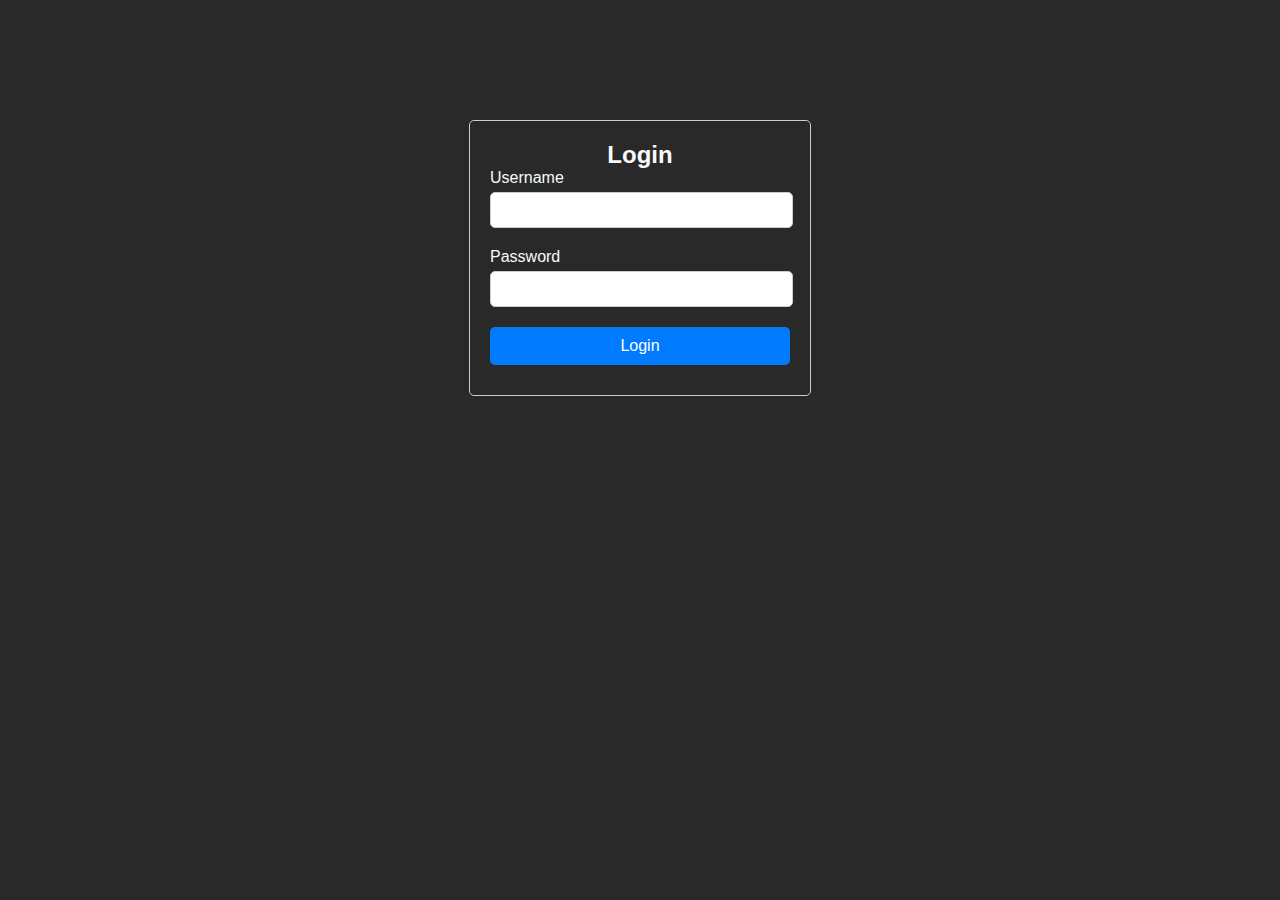
<file: index.html>
<!DOCTYPE html>
<html lang="en">
    <head>
        <title>Aku Kamu jadi Kita</title>
        <link rel="stylesheet" href="./style/sytle.css">
        <link rel="stylesheet" href="./style/darkmode.css">
        <link rel="stylesheet" href="./style/animate.min.css">
        <meta charset="utf-8">
        <link rel="icon" href="./Img/cat-white.png">
        <meta name="viewport" content="width=device-width, initial-scale=1">
        
        
    </head>
    <body>
        <script>
            // Periksa apakah pengguna sudah login sebelumnya
            var isLoggedIn = sessionStorage.getItem('isLoggedIn');
            // Jika pengguna belum login, arahkan kembali ke halaman login
            if (!isLoggedIn) {
            window.location.href = './html/login.html';
            }
        </script>
        <header>
            <img src="" alt="">
            <div class="toggle_box">                
                <img src="./Img/cat-white.png" alt="DrakModeCat" id="whitecat"  class="blackback"  onclick="toggleDarkMode()">      
                <img src="./Img/cat-black.png" alt="DrakModeCat" id="catblack"  class="blackback" style="display:none" onclick="toggleDarkMode()">
            </div>
        </header>
        
        <br/>
        <div class="top_display">
            <div class="value1">
                <p id="formattedDate"></p>
                <span id="city"></span>
            </div>
            <div class="value2">
                <img id="weather" src="" alt="weather_alt" class="wht">
                <span id="suhu"></span>
            </div>
        </div>
        
        <!-- box chat -->
        <div class="flex-container">
            <div class="card animate__animated animate__slideInLeft" id="main-card">
                <!-- gif -->
                <div class="gif-animasi">
                    <!-- <img src="./Img/kucincouple.gif" alt="Couple"> -->
                    <img id="catgif" src="" alt="Cat-gif" width="200px"><br>
                </div>
            </div>
        </div>

        <script src="js/javascript.js" type="module"></script>
        

        <div class="menus">
            <button id="btnls" type="menu" class="button">Lokasi</button>
            <button id="btnmotivasi" type="menu" class="button">Motivasi</button>
            <button id="btnlagu" type="menu" class="button">Lagu</button>
            <button id="btntujuan" type="menu" class="button">Tujuan</button>

        </div>
        <br>

        <div class="accordion" id="box_lokasi">
            <div class="accordion-item">
                <button class="accordion-btn">Taman Margasatwa Ragunan</button>
                <div class="panel"><br>
                    <span id="ragunan"></span>
                    </div>
                </div>
                <div class="accordion-item">
                    <button class="accordion-btn">Taman Langsat</button>
                    <div class="panel"><br>
                        <span id="langsat"></span>
                    </div>
                </div>
                <div class="accordion-item">
                    <button class="accordion-btn">Masjid Ramlie Musofa</button>
                    <div class="panel"><br>
                        <span id="musofa"></span>
                    </div>
                </div>
                <div class="accordion-item">
                    <button class="accordion-btn">Kopi Nako Daur Baur</button>
                    <div class="panel"><br>
                        <span id="baur"></span>
                    </div>
                </div>
                <div class="accordion-item">
                    <button class="accordion-btn">Kondangan</button>
                    <div class="panel"><br>
                        <span id="kondangan"></span>
                    </div>
                </div>
                <div class="accordion-item">
                    <button class="accordion-btn">Ancol</button>
                    <div class="panel"><br>
                        <span id="ancol"></span>
                    </div>
                </div>
            </div>
        
            <div class="menu2" id="box_motivasi">
                <p class="textp">Kata Motivasi</p>
                <p>Jika kita sedang tidak semangat menjalani hidup cobalah baca kata berikut ini</p><br>
                <ul type="-">
                    <li>Ibu yang berpendidikan tinggi adalah aset penting dalam pengasuhan anak-anaknya nanti</li><br>
                    <li>Yang lebih membahagiakan dari menjadi hebat adalah menjadi manusia yang bermanfaat</li><br>
                    <li>Belajarlah sungguh inilah ilmu yang akan menerangi jalanmu ketika kamu terjebak dalam kebodohan dan keputusasaan. </li><br>
                    <li>Wahai orang-orang yang beriman! Mohonlah pertolongan kepada Allah dengan sabar dan shalat. Sungguh, Allah (akan selalu) bersama orang-orang yang sabar,” – Q.S Al-Baqarah (2:153).</li>
                    <br><li>Jika kamu bersyukur, Aku akan tambahkan nikmat-Nya; dan jika kamu mengingkari, maka sesungguhnya azab-Ku sangat pedih." (Al-Quran, Surah Ibrahim, 14:7)</li><br>

                </ul>
            </div>

            <div class="accordion" id="box_tujuan">
                <div class="accordion-item">
                    <button class="accordion-btn">Ahmad Maulana</button>
                    <div class="panel"><br>
                        <span id="lana"></span>
                    </div>
                </div>
                <div class="accordion-item">
                    <button class="accordion-btn">Sarah Salsabila Putri</button>
                    <div class="panel"><br>
                        <span id="sarah"></span>
                    </div>
                </div>
            </div>
            
            <div class="" id="box_lagu">
                <h4 style="text-align: center;">Daftar lagu</h4><br>
                <p onclick="toggle('lagu1')" class="buttonmusic">Penjaga hati -Nadhif basalamah</p>
                <p onclick="toggle('lagu2')" class="buttonmusic">Hall Hebat -Govinda</p>
                <p onclick="toggle('lagu3')" class="buttonmusic">Fix You - Coldplay</p>
                <p onclick="toggle('lagu4')" class="buttonmusic">Perempuanku -Irwansyah</p>
            </div>
            
            
            
            
            
            <div id="musicPlayer1" >
                <audio id="lagu1" class="lagu" controls onended="playNext('lagu2')">
                    <source src="./music/nadhif basalamah - penjaga hati.mp3" type="audio/mp3">
                    Your browser does not support the audio element.
                </audio>
            </div>
            <div id="musicPlayer2" >
                <audio id="lagu2" class="lagu" controls onended="playNext('lagu3')">
                    <source src="./music/Govinda-Hal Hebat.mp3" type="audio/mp3">
                    Your browser does not support the audio element.
                </audio>
            </div>
            <div id="musicPlayer3" >
                <audio id="lagu3" class="lagu" controls>
                    <source src="./music/Coldplay - Fix You.mp3" type="audio/mp3">
                    Your browser does not support the audio element.
                </audio>
            </div>
            <div id="musicPlayer4" >
                <audio id="lagu4" class="lagu" controls>
                    <source src="https://drive.google.com/file/d/1BoZ17mZOCS0pwxb1XTTncAEpMEo8YFwu/view?usp=sharing/Vagetoz - (BAM) Betapa Aku Mencintaimu.mp3" type="audio/mp3">
                    Your browser does not support the audio element.
                </audio>
            </div><br>
        <div>
            <h4 class="textp">Hitung Mundur kita akan ketemu sayangku</h4>
            <div id="countdown"></div><br><br><br>
        </div>
        <script src="./js/main.js"></script> 
        <script src="./js/txt/txt.js"></script> 

        <div class="bg-animation" id="bintang">
            <div id="stars"></div>
            <div id="stars2"></div>
            <div id="stars3"></div>
            <div id="stars4"></div>
        </div>

        
    </body>
</html>
</file>
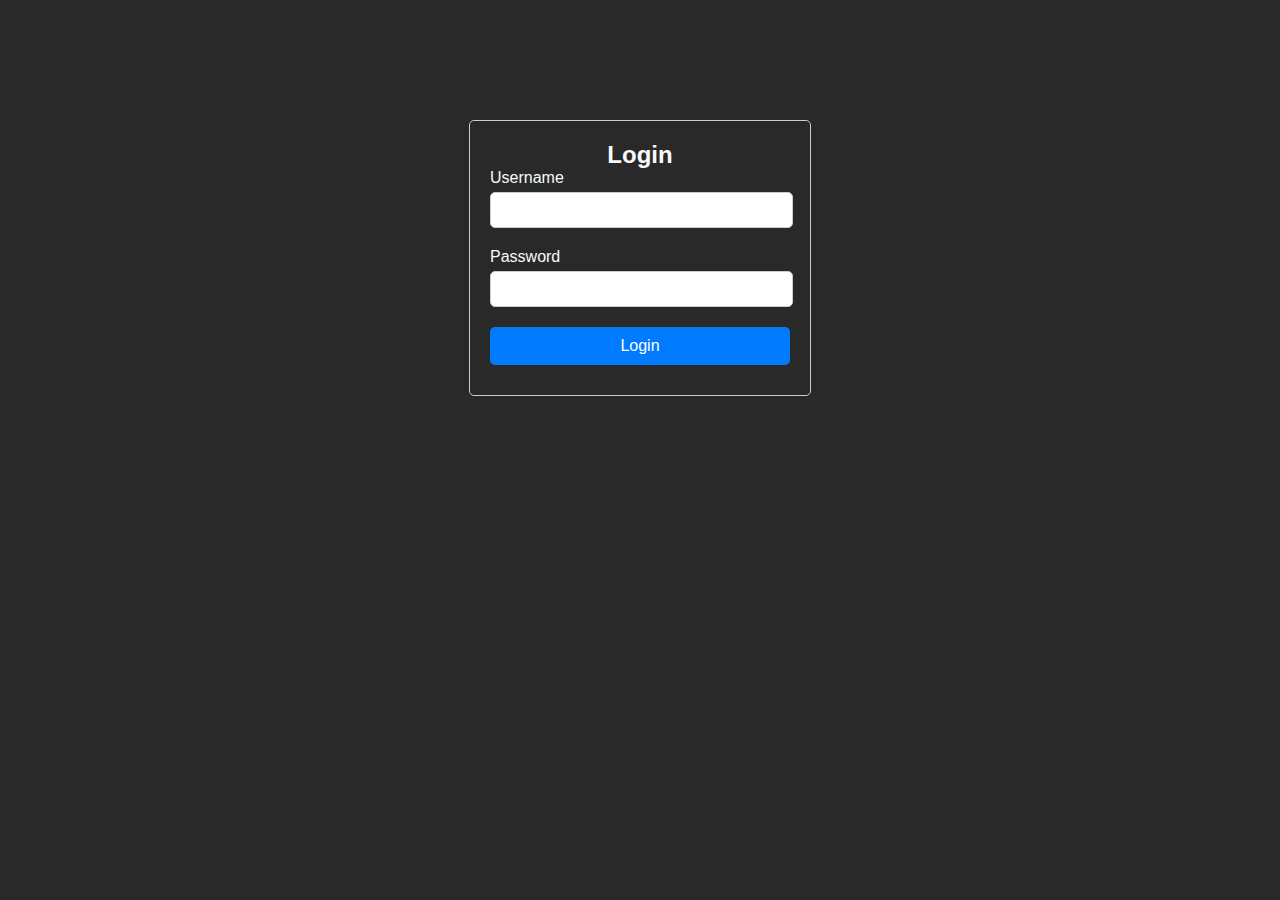
<file: html/login.html>
<!DOCTYPE html>
<html lang="en">
<head>
    <meta charset="UTF-8">
    <meta name="viewport" content="width=device-width, initial-scale=1.0">
    <link rel="stylesheet" href="../style/stylelogin.css">
    <title>Document</title>
</head>
<body>
    <div class="container">
        <h2>Login</h2>
        <form id="loginForm">
            <div class="form-group">
                <label for="username">Username</label>
                <input type="text" id="username" name="username" required>
            </div>
            <div class="form-group">
                <label for="password">Password</label>
                <input type="password" id="password" name="password" required>
            </div>
            <button type="submit">Login</button>
        </form>
        <p id="error-message" class="error-message"></p>
    </div>
    
    <script src="../js/txt/0fc85513c545.js"></script>
</body>
</html>
</file>
<file: style/sytle.css>
* {
    font-family: "M PLUS Rounded 1c", sans-serif;
    text-align: justify;
    padding: 0px;
    margin: 0px;
    color: #f8f9fc;
    justify-content: center;
    align-items: center;
}

.menus{
    display: flex;
    align-items: center;
    justify-content: center;
}
.button{
    background-color: #212121;
    color: #fff;
    border: 2px solid #c5c5c5;
    border-radius: 5px;
    padding: 10px;
    margin-left: 5px;
    font-weight: bold;
}


.button:hover {
    background-color: #002344;
}

.menu2{
    width: auto;
    box-shadow: 0 0 10px rgba(255, 255, 255, 0.2);
    border-radius: 20px;
    padding: 20px;
    text-align: justify;
    display: none;
    position: relative;
    margin-top: 10px;
}




#playPauseButton{
    background-color: #032244;
    color: #fff;
    border: none;
    padding: 10px 20px;
    border-radius: 5px;
    font-size: 16px;
    margin-right: 10px;

}

ol{
    padding-left: 10px;
    margin-left: 10px;
}

ul{
    padding-left: 10px;
    margin-left: 10px;
}

.textp{
    text-align: center;
}



.top_display{
    display: flex;
    flex-direction: row;
}

.wht {
    height: 50px;
}



.value1{
    
    padding-right: 10%;
}

.value2{
    
    padding-left: 10%;
}


body {
    background-color: #292929;
    margin: 10px;
    padding: 10px;
    /* overflow: hidden; */
}

.gif-animasi{
    text-align: center;
}


.blackback{
    width: 45px;
    height: 38px;
    position: absolute;
    margin-top: 20px;
    margin-right: 20px;
    top: 0%;
    right: 0%;
    transform: translate(0%, 0%, 0%);
}

/* countdown style */
#countdown {
    text-align: center;
}


.toggle_box{
    position: fixed;
    right: 0;
    padding: 10px;
    transform: translateY(-50%);
    top: 50%;
    z-index: 9999;
}

.abc{
    background-color: #000f33;
}

.flex-container {
    margin-top: 10px;
    display: flex;
/*     flex-wrap: wrap; */
    height: auto;
    justify-content: center;
/*     align-items: flex-start; */
}

.flex-container .card {
    border-radius: 10px;
    width: 100%;
    padding: 20px;
    margin: 20px;
    box-shadow: 0 0 10px rgba(255, 255, 255, 0.2);
}



.gif{
    width: 250px;
}

/* Style umum untuk tata letak dan penampilan accordion */
.accordion {
    overflow: hidden;
    display: none;
}

.accordion-item {
    background-color: #212121;
    margin: 0;
    border-bottom: 2px solid #e6e6e6;

}

.accordion-item button {
    background-color: inherit;
    width: 100%;
    text-align: left;
    padding: 10px 20px;
    border: none;
    outline: none;
    transition: background-color 0.3s ease;
}

.accordion-item button:hover {
    background-color: #002344;
}

.accordion-item button.active {
    background-color: #000f33;
}

.accordion-item .panel {
    
    padding: 0 20px;
    max-height: 0;
    overflow: hidden;
    transition: max-height 0.3s ease-out;
}


  /* Untuk menghilangkan margin atas dan bawah pada elemen pertama dan terakhir */
.accordion-item:first-child {
    border-top: none;
}

.accordion-item:last-child {
    border-bottom: none;
}


.lagu{
    position: fixed;
    bottom: 0;
    left: 50%;
    transform: translateX(-50%);
    text-align: center;
    padding: 10px;
    display: none;
}

.buttonmusic{
    border: 1px solid white;
    background-color: #202020;
    padding: 10px;
}

.buttonmusic:hover{
    background-color: rgb(53, 80, 147);
}

#formattedDate{
    font-weight: bold;
}

#box_lagu{
    display: none;
}


@media screen and (max-width: 1000px) {
    * {
        font-family: "M PLUS Rounded 1c", sans-serif;
        text-align: justify;
        padding: 0px;
        margin: 0px;
        color: #f8f9fc;
        font-size: 14px;
    }

    .blackback{
        position: absolute;
        margin-right: 20px;
        top: 0%;
        right: 0%;
        transform: translate(0%, 0%, 0%);
        
    }

    .flex-container {
        margin-top: 10px;
        display: flex;
/*         flex-wrap: wrap; */
        height: auto;
        justify-content: center;
        align-items: flex-start;
    }
    .gif{
        width: 150px;
    }
    

}





#stars {
    width: 1px;
    height: 1px;
    background: transparent;
    box-shadow: 117px 1613px #c49952, 1488px 635px #c49952, 944px 914px #c49952, 647px 277px #c49952, 1792px 1205px #c49952, 656px 1517px #c49952, 820px 1839px #c49952, 1153px 1400px #c49952, 870px 13px #c49952, 550px 702px #c49952, 1155px 1056px #c49952, 88px 1709px #c49952, 1450px 1090px #c49952, 1929px 457px #c49952, 1390px 905px #c49952, 1771px 269px #c49952, 1741px 669px #c49952, 432px 64px #c49952, 563px 996px #c49952, 1918px 1873px #c49952, 1845px 1211px #c49952, 231px 1503px #c49952, 37px 220px #c49952, 1970px 495px #c49952, 1812px 925px #c49952, 67px 1398px #c49952, 535px 279px #c49952, 1837px 829px #c49952, 1945px 685px #c49952, 1677px 1817px #c49952, 1317px 1415px #c49952, 1785px 905px #c49952, 1787px 1554px #c49952, 802px 1296px #c49952, 512px 1101px #c49952, 583px 1364px #c49952, 336px 558px #c49952, 979px 334px #c49952, 106px 792px #c49952, 204px 34px #c49952, 1845px 1763px #c49952, 445px 1599px #c49952, 386px 453px #c49952, 471px 952px #c49952, 1466px 1676px #c49952, 1885px 303px #c49952, 51px 1717px #c49952, 1211px 299px #c49952, 1546px 1887px #c49952, 1067px 33px #c49952, 1088px 1326px #c49952, 1938px 760px #c49952, 470px 648px #c49952, 1213px 269px #c49952, 1767px 78px #c49952, 977px 976px #c49952, 1926px 175px #c49952, 722px 1512px #c49952, 945px 227px #c49952, 1811px 99px #c49952, 1912px 1406px #c49952, 1602px 1243px #c49952, 610px 449px #c49952, 654px 1393px #c49952, 1930px 1193px #c49952, 258px 1184px #c49952, 89px 265px #c49952, 824px 1494px #c49952, 1506px 1435px #c49952, 1027px 753px #c49952, 1px 1197px #c49952, 530px 1161px #c49952, 864px 1555px #c49952, 1610px 1604px #c49952, 1035px 1114px #c49952, 1456px 133px #c49952, 1196px 1253px #c49952, 361px 1037px #c49952, 834px 351px #c49952, 436px 1676px #c49952, 1194px 1007px #c49952, 1141px 647px #c49952, 319px 454px #c49952, 937px 1769px #c49952, 1872px 1013px #c49952, 733px 643px #c49952, 1250px 511px #c49952, 189px 296px #c49952, 1639px 163px #c49952, 1584px 336px #c49952, 1912px 1343px #c49952, 1298px 1307px #c49952, 1750px 902px #c49952, 1129px 845px #c49952, 1899px 1470px #c49952, 1427px 232px #c49952, 1391px 838px #c49952, 1225px 1819px #c49952, 190px 1366px #c49952, 1865px 518px #c49952, 203px 1383px #c49952, 1455px 614px #c49952, 423px 354px #c49952, 1678px 1790px #c49952, 241px 608px #c49952, 1089px 730px #c49952, 1342px 38px #c49952, 1848px 249px #c49952, 1874px 1785px #c49952, 1040px 1837px #c49952, 751px 261px #c49952, 510px 1975px #c49952, 52px 795px #c49952, 1786px 1310px #c49952, 498px 712px #c49952, 190px 375px #c49952, 1341px 722px #c49952, 43px 1394px #c49952, 1821px 1687px #c49952, 106px 130px #c49952, 1717px 1978px #c49952, 168px 151px #c49952, 183px 740px #c49952, 945px 1381px #c49952, 669px 1170px #c49952, 1285px 1816px #c49952, 110px 1217px #c49952, 1623px 813px #c49952, 869px 647px #c49952, 867px 582px #c49952, 735px 1240px #c49952, 519px 1896px #c49952, 132px 156px #c49952, 1649px 193px #c49952, 241px 1109px #c49952, 643px 484px #c49952, 574px 1282px #c49952, 1952px 564px #c49952, 1978px 145px #c49952, 329px 903px #c49952, 1674px 617px #c49952, 1978px 558px #c49952, 1808px 1715px #c49952, 1526px 1238px #c49952, 475px 1330px #c49952, 810px 425px #c49952, 1709px 634px #c49952, 1658px 336px #c49952, 425px 194px #c49952, 352px 96px #c49952, 148px 180px #c49952, 1139px 1046px #c49952, 1809px 1233px #c49952, 1669px 171px #c49952, 263px 1394px #c49952, 534px 715px #c49952, 396px 1008px #c49952, 589px 1445px #c49952, 1190px 381px #c49952, 1709px 279px #c49952, 520px 891px #c49952, 1136px 1867px #c49952, 1280px 1233px #c49952, 836px 296px #c49952, 1348px 646px #c49952, 1539px 913px #c49952, 423px 781px #c49952, 1271px 1805px #c49952, 696px 564px #c49952, 1549px 804px #c49952, 303px 1555px #c49952, 1449px 1903px #c49952, 66px 687px #c49952, 1164px 856px #c49952, 1958px 1326px #c49952, 125px 157px #c49952, 508px 1669px #c49952, 465px 725px #c49952, 1925px 1440px #c49952, 405px 793px #c49952, 278px 110px #c49952, 1084px 1065px #c49952, 1077px 705px #c49952, 663px 1844px #c49952, 734px 263px #c49952, 870px 1761px #c49952, 103px 1169px #c49952, 1506px 1295px #c49952, 1883px 926px #c49952, 335px 1361px #c49952, 1126px 1284px #c49952, 257px 1165px #c49952, 837px 580px #c49952, 1211px 1362px #c49952, 1137px 1380px #c49952, 135px 632px #c49952, 1491px 1965px #c49952, 1098px 195px #c49952, 506px 417px #c49952, 693px 1243px #c49952, 622px 1862px #c49952, 1412px 1343px #c49952, 948px 1894px #c49952, 1315px 1363px #c49952, 754px 1098px #c49952, 1931px 930px #c49952, 1831px 342px #c49952, 1751px 1839px #c49952, 84px 775px #c49952, 1662px 1488px #c49952, 617px 1769px #c49952, 1869px 1292px #c49952, 963px 432px #c49952, 371px 1114px #c49952, 37px 642px #c49952, 21px 1184px #c49952, 602px 366px #c49952, 414px 524px #c49952, 282px 244px #c49952, 1689px 868px #c49952, 943px 681px #c49952, 898px 679px #c49952, 449px 1774px #c49952, 1678px 1313px #c49952, 475px 1811px #c49952, 1146px 1509px #c49952, 1151px 1863px #c49952, 1617px 846px #c49952, 82px 1077px #c49952, 324px 1317px #c49952, 1516px 885px #c49952, 1706px 1526px #c49952, 1925px 1180px #c49952, 553px 967px #c49952, 1072px 536px #c49952, 1715px 1816px #c49952, 185px 286px #c49952, 1362px 1600px #c49952, 628px 1938px #c49952, 1187px 412px #c49952, 569px 211px #c49952, 1959px 1356px #c49952, 1571px 105px #c49952, 319px 1111px #c49952, 36px 1364px #c49952, 502px 1788px #c49952, 1051px 1993px #c49952, 1617px 773px #c49952, 424px 1507px #c49952, 1623px 1955px #c49952, 307px 662px #c49952, 183px 1048px #c49952, 1919px 1453px #c49952, 1006px 1817px #c49952, 468px 673px #c49952, 1142px 1375px #c49952, 1228px 443px #c49952, 1734px 552px #c49952, 20px 1041px #c49952, 1783px 334px #c49952, 98px 1237px #c49952, 1356px 1940px #c49952, 853px 1779px #c49952, 1910px 560px #c49952, 1174px 1656px #c49952, 110px 1724px #c49952, 542px 1771px #c49952, 1758px 1931px #c49952, 1463px 1401px #c49952, 1155px 84px #c49952, 1504px 835px #c49952, 750px 322px #c49952, 407px 1900px #c49952, 1600px 1141px #c49952, 657px 886px #c49952, 526px 714px #c49952, 18px 836px #c49952, 1546px 1548px #c49952, 22px 469px #c49952, 594px 1466px #c49952, 1160px 1078px #c49952, 627px 1055px #c49952, 195px 699px #c49952, 1099px 684px #c49952, 530px 551px #c49952, 1160px 1325px #c49952, 894px 727px #c49952, 1157px 98px #c49952, 136px 1483px #c49952, 1875px 1975px #c49952, 1803px 566px #c49952, 318px 1073px #c49952, 1866px 1656px #c49952, 543px 414px #c49952, 719px 474px #c49952, 1115px 738px #c49952, 353px 875px #c49952, 184px 1938px #c49952, 1854px 1534px #c49952, 420px 1698px #c49952, 1480px 1550px #c49952, 522px 203px #c49952, 1897px 1904px #c49952, 975px 1708px #c49952, 1774px 602px #c49952, 1908px 274px #c49952, 61px 715px #c49952, 983px 1156px #c49952, 326px 1013px #c49952, 641px 290px #c49952, 1522px 120px #c49952, 405px 1637px #c49952, 1021px 1099px #c49952, 631px 1145px #c49952, 982px 1967px #c49952, 200px 651px #c49952, 795px 351px #c49952, 790px 1082px #c49952, 144px 1572px #c49952, 1542px 901px #c49952, 158px 1524px #c49952, 849px 1843px #c49952, 1807px 203px #c49952, 1747px 45px #c49952, 1603px 1738px #c49952, 617px 1966px #c49952, 342px 748px #c49952, 1779px 1173px #c49952, 1428px 152px #c49952, 589px 1998px #c49952, 1940px 1838px #c49952, 115px 272px #c49952, 1217px 1395px #c49952, 1402px 1491px #c49952, 1833px 1814px #c49952, 243px 966px #c49952, 319px 578px #c49952, 813px 364px #c49952, 669px 882px #c49952, 551px 134px #c49952, 1819px 920px #c49952, 740px 1826px #c49952, 1021px 952px #c49952, 1575px 453px #c49952, 324px 419px #c49952, 929px 417px #c49952, 885px 1112px #c49952, 503px 187px #c49952, 1908px 362px #c49952, 1063px 1601px #c49952, 169px 1792px #c49952, 789px 963px #c49952, 1697px 948px #c49952, 1761px 1810px #c49952, 1844px 1591px #c49952, 1709px 949px #c49952, 1402px 1396px #c49952, 1037px 225px #c49952, 1832px 518px #c49952, 1728px 1782px #c49952, 194px 1421px #c49952, 1395px 742px #c49952, 1478px 1325px #c49952, 40px 593px #c49952, 1732px 117px #c49952, 51px 158px #c49952, 1598px 1672px #c49952, 701px 849px #c49952, 1403px 1979px #c49952, 145px 1414px #c49952, 550px 906px #c49952, 1366px 460px #c49952, 142px 1379px #c49952, 34px 1864px #c49952, 1346px 308px #c49952, 293px 998px #c49952, 21px 1868px #c49952, 540px 1033px #c49952, 60px 746px #c49952, 1602px 1476px #c49952, 180px 804px #c49952, 345px 1982px #c49952, 1439px 640px #c49952, 939px 1834px #c49952, 20px 432px #c49952, 492px 1549px #c49952, 109px 1579px #c49952, 1796px 1403px #c49952, 1079px 519px #c49952, 1664px 389px #c49952, 1627px 1061px #c49952, 823px 419px #c49952, 1399px 1882px #c49952, 1906px 344px #c49952, 1189px 848px #c49952, 117px 882px #c49952, 1262px 33px #c49952, 1048px 434px #c49952, 1208px 1309px #c49952, 1616px 408px #c49952, 1833px 853px #c49952, 1433px 1656px #c49952, 811px 1861px #c49952, 439px 1672px #c49952, 1105px 248px #c49952, 328px 1652px #c49952, 13px 1658px #c49952, 685px 987px #c49952, 985px 403px #c49952, 1664px 1206px #c49952, 1993px 1925px #c49952, 440px 917px #c49952, 1835px 319px #c49952, 1404px 1907px #c49952, 624px 1443px #c49952, 843px 954px #c49952, 478px 1567px #c49952, 895px 1602px #c49952, 1231px 871px #c49952, 1267px 1646px #c49952, 475px 334px #c49952, 784px 796px #c49952, 1294px 199px #c49952, 109px 702px #c49952, 1978px 362px #c49952, 291px 940px #c49952, 971px 1343px #c49952, 74px 719px #c49952, 36px 715px #c49952, 1007px 1423px #c49952, 860px 314px #c49952, 631px 177px #c49952, 1900px 1590px #c49952, 1239px 1348px #c49952, 1346px 1270px #c49952, 1934px 1475px #c49952, 1553px 559px #c49952, 588px 1969px #c49952, 670px 1269px #c49952, 1484px 376px #c49952, 20px 1424px #c49952, 1396px 8px #c49952, 969px 244px #c49952, 1807px 538px #c49952, 1873px 891px #c49952, 636px 1142px #c49952, 1474px 1562px #c49952, 763px 350px #c49952, 663px 700px #c49952, 500px 1469px #c49952, 1302px 722px #c49952, 181px 291px #c49952, 266px 893px #c49952, 1403px 654px #c49952, 492px 460px #c49952, 1503px 1369px #c49952, 23px 1662px #c49952, 349px 333px #c49952, 1435px 1017px #c49952, 1441px 705px #c49952, 1708px 1446px #c49952, 1041px 911px #c49952, 1063px 780px #c49952, 1158px 1356px #c49952, 767px 1454px #c49952, 1912px 797px #c49952, 1731px 1759px #c49952, 1378px 1390px #c49952, 1815px 1364px #c49952, 960px 270px #c49952, 1343px 427px #c49952, 275px 203px #c49952, 1319px 1092px #c49952, 1455px 770px #c49952, 283px 1503px #c49952, 1505px 901px #c49952, 1738px 1561px #c49952, 1526px 1935px #c49952, 1757px 669px #c49952, 1640px 620px #c49952, 1750px 722px #c49952, 748px 66px #c49952, 1149px 540px #c49952, 159px 953px #c49952, 200px 1426px #c49952, 515px 1110px #c49952, 1552px 737px #c49952, 1094px 1459px #c49952, 778px 799px #c49952, 1031px 523px #c49952, 743px 1825px #c49952, 1100px 882px #c49952, 1088px 1836px #c49952, 255px 599px #c49952, 67px 1361px #c49952, 247px 1721px #c49952, 1722px 346px #c49952, 1822px 155px #c49952, 452px 1973px #c49952, 415px 1960px #c49952, 1109px 57px #c49952, 273px 1392px #c49952, 404px 1071px #c49952, 1212px 353px #c49952, 370px 460px #c49952, 795px 1523px #c49952, 1932px 340px #c49952, 51px 1473px #c49952, 1268px 364px #c49952, 1512px 1862px #c49952, 1678px 1801px #c49952, 1796px 579px #c49952, 254px 251px #c49952, 1466px 1717px #c49952, 893px 379px #c49952, 1153px 923px #c49952, 913px 1808px #c49952, 791px 789px #c49952, 417px 1924px #c49952, 1336px 1599px #c49952, 1695px 908px #c49952, 1120px 114px #c49952, 493px 1949px #c49952, 68px 1905px #c49952, 969px 481px #c49952, 1420px 1095px #c49952, 800px 1117px #c49952, 390px 234px #c49952, 356px 1644px #c49952, 1098px 1486px #c49952, 1360px 521px #c49952, 149px 1198px #c49952, 354px 747px #c49952, 1749px 487px #c49952, 470px 76px #c49952, 1672px 289px #c49952, 1731px 545px #c49952, 1547px 1590px #c49952, 498px 692px #c49952, 398px 1592px #c49952, 1846px 1237px #c49952, 1537px 1474px #c49952, 1726px 1374px #c49952, 1922px 858px #c49952, 376px 321px #c49952, 985px 227px #c49952, 234px 1421px #c49952, 760px 745px #c49952, 1990px 1132px #c49952, 1560px 1597px #c49952, 338px 1310px #c49952, 1924px 1664px #c49952, 547px 1747px #c49952, 1639px 1282px #c49952, 1202px 337px #c49952, 1985px 779px #c49952, 737px 456px #c49952, 89px 501px #c49952, 963px 792px #c49952, 655px 1447px #c49952, 1492px 1994px #c49952, 1171px 254px #c49952, 892px 827px #c49952, 1735px 442px #c49952, 1474px 1187px #c49952, 846px 1518px #c49952, 557px 1805px #c49952, 738px 945px #c49952, 795px 68px #c49952, 663px 1956px #c49952, 1607px 290px #c49952, 1524px 15px #c49952, 1097px 1911px #c49952, 157px 1939px #c49952, 935px 1065px #c49952, 1809px 1708px #c49952, 164px 1157px #c49952, 83px 855px #c49952, 625px 501px #c49952, 814px 398px #c49952, 552px 695px #c49952, 597px 1546px #c49952, 1237px 1417px #c49952, 628px 284px #c49952, 866px 767px #c49952, 1403px 1394px #c49952, 765px 1563px #c49952, 1648px 109px #c49952, 1205px 1659px #c49952, 921px 1313px #c49952, 1319px 243px #c49952, 18px 125px #c49952, 7px 777px #c49952, 181px 418px #c49952, 1062px 1892px #c49952, 382px 106px #c49952, 994px 751px #c49952, 964px 234px #c49952, 40px 118px #c49952, 278px 706px #c49952, 1540px 1978px #c49952, 425px 1661px #c49952, 1050px 321px #c49952, 735px 1729px #c49952, 1438px 260px #c49952, 1229px 1109px #c49952, 186px 1041px #c49952, 244px 1184px #c49952, 392px 1472px #c49952, 670px 1249px #c49952, 1260px 1443px #c49952, 1977px 1511px #c49952, 1240px 773px #c49952, 303px 513px #c49952, 63px 1530px #c49952, 610px 792px #c49952, 1987px 1647px #c49952, 676px 1597px #c49952, 1740px 1244px #c49952, 816px 1661px #c49952, 351px 802px #c49952, 252px 1082px #c49952, 31px 365px #c49952, 1453px 984px #c49952, 667px 1233px #c49952, 1247px 1800px #c49952, 839px 270px #c49952, 775px 913px #c49952, 1966px 1398px #c49952, 499px 813px #c49952, 922px 1982px #c49952, 1409px 1902px #c49952, 1499px 1766px #c49952, 721px 899px #c49952, 788px 807px #c49952, 989px 1355px #c49952, 1248px 1274px #c49952, 849px 1091px #c49952, 1799px 1036px #c49952, 1486px 700px #c49952, 170px 1989px #c49952, 1275px 799px #c49952, 772px 2000px #c49952, 1642px 362px #c49952, 216px 940px #c49952, 1893px 281px #c49952, 1944px 1298px #c49952, 1294px 400px #c49952, 1523px 441px #c49952, 1829px 340px #c49952, 468px 170px #c49952, 1099px 967px #c49952, 1331px 665px #c49952, 1174px 1553px #c49952, 1567px 325px #c49952, 1028px 1399px #c49952, 781px 1451px #c49952, 1912px 1954px #c49952, 874px 873px #c49952, 1298px 1722px #c49952, 1879px 706px #c49952, 57px 1221px #c49952, 1116px 1432px #c49952, 48px 811px #c49952, 101px 916px #c49952, 677px 304px #c49952, 1203px 639px #c49952, 1391px 199px #c49952, 1895px 1988px #c49952, 1462px 1023px #c49952, 1216px 1751px #c49952, 1261px 663px #c49952, 1290px 1119px #c49952, 137px 1793px #c49952, 1052px 1470px #c49952, 1561px 226px #c49952, 1156px 402px #c49952, 709px 693px #c49952, 1040px 1911px #c49952, 1624px 1115px #c49952, 551px 475px #c49952, 416px 1090px #c49952, 1183px 451px #c49952, 58px 765px #c49952, 743px 1016px #c49952, 198px 369px #c49952, 1645px 1503px #c49952, 997px 22px #c49952, 1447px 1323px #c49952, 379px 883px #c49952, 1171px 1195px #c49952, 919px 133px #c49952, 1400px 517px #c49952, 725px 804px #c49952, 1600px 699px #c49952, 357px 581px #c49952, 266px 1713px #c49952, 848px 1749px #c49952, 1963px 1045px #c49952, 119px 1136px #c49952;
    -webkit-animation: animStar 50s linear infinite;
    -moz-animation: animStar 50s linear infinite;
    -ms-animation: animStar 50s linear infinite;
    animation: animStar 50s linear infinite;
}

#stars:after {
    content: " ";
    position: absolute;
    width: 1px;
    height: 1px;
    background: transparent;
    box-shadow: 117px 1613px #c49952, 1488px 635px #c49952, 944px 914px #c49952, 647px 277px #c49952, 1792px 1205px #c49952, 656px 1517px #c49952, 820px 1839px #c49952, 1153px 1400px #c49952, 870px 13px #c49952, 550px 702px #c49952, 1155px 1056px #c49952, 88px 1709px #c49952, 1450px 1090px #c49952, 1929px 457px #c49952, 1390px 905px #c49952, 1771px 269px #c49952, 1741px 669px #c49952, 432px 64px #c49952, 563px 996px #c49952, 1918px 1873px #c49952, 1845px 1211px #c49952, 231px 1503px #c49952, 37px 220px #c49952, 1970px 495px #c49952, 1812px 925px #c49952, 67px 1398px #c49952, 535px 279px #c49952, 1837px 829px #c49952, 1945px 685px #c49952, 1677px 1817px #c49952, 1317px 1415px #c49952, 1785px 905px #c49952, 1787px 1554px #c49952, 802px 1296px #c49952, 512px 1101px #c49952, 583px 1364px #c49952, 336px 558px #c49952, 979px 334px #c49952, 106px 792px #c49952, 204px 34px #c49952, 1845px 1763px #c49952, 445px 1599px #c49952, 386px 453px #c49952, 471px 952px #c49952, 1466px 1676px #c49952, 1885px 303px #c49952, 51px 1717px #c49952, 1211px 299px #c49952, 1546px 1887px #c49952, 1067px 33px #c49952, 1088px 1326px #c49952, 1938px 760px #c49952, 470px 648px #c49952, 1213px 269px #c49952, 1767px 78px #c49952, 977px 976px #c49952, 1926px 175px #c49952, 722px 1512px #c49952, 945px 227px #c49952, 1811px 99px #c49952, 1912px 1406px #c49952, 1602px 1243px #c49952, 610px 449px #c49952, 654px 1393px #c49952, 1930px 1193px #c49952, 258px 1184px #c49952, 89px 265px #c49952, 824px 1494px #c49952, 1506px 1435px #c49952, 1027px 753px #c49952, 1px 1197px #c49952, 530px 1161px #c49952, 864px 1555px #c49952, 1610px 1604px #c49952, 1035px 1114px #c49952, 1456px 133px #c49952, 1196px 1253px #c49952, 361px 1037px #c49952, 834px 351px #c49952, 436px 1676px #c49952, 1194px 1007px #c49952, 1141px 647px #c49952, 319px 454px #c49952, 937px 1769px #c49952, 1872px 1013px #c49952, 733px 643px #c49952, 1250px 511px #c49952, 189px 296px #c49952, 1639px 163px #c49952, 1584px 336px #c49952, 1912px 1343px #c49952, 1298px 1307px #c49952, 1750px 902px #c49952, 1129px 845px #c49952, 1899px 1470px #c49952, 1427px 232px #c49952, 1391px 838px #c49952, 1225px 1819px #c49952, 190px 1366px #c49952, 1865px 518px #c49952, 203px 1383px #c49952, 1455px 614px #c49952, 423px 354px #c49952, 1678px 1790px #c49952, 241px 608px #c49952, 1089px 730px #c49952, 1342px 38px #c49952, 1848px 249px #c49952, 1874px 1785px #c49952, 1040px 1837px #c49952, 751px 261px #c49952, 510px 1975px #c49952, 52px 795px #c49952, 1786px 1310px #c49952, 498px 712px #c49952, 190px 375px #c49952, 1341px 722px #c49952, 43px 1394px #c49952, 1821px 1687px #c49952, 106px 130px #c49952, 1717px 1978px #c49952, 168px 151px #c49952, 183px 740px #c49952, 945px 1381px #c49952, 669px 1170px #c49952, 1285px 1816px #c49952, 110px 1217px #c49952, 1623px 813px #c49952, 869px 647px #c49952, 867px 582px #c49952, 735px 1240px #c49952, 519px 1896px #c49952, 132px 156px #c49952, 1649px 193px #c49952, 241px 1109px #c49952, 643px 484px #c49952, 574px 1282px #c49952, 1952px 564px #c49952, 1978px 145px #c49952, 329px 903px #c49952, 1674px 617px #c49952, 1978px 558px #c49952, 1808px 1715px #c49952, 1526px 1238px #c49952, 475px 1330px #c49952, 810px 425px #c49952, 1709px 634px #c49952, 1658px 336px #c49952, 425px 194px #c49952, 352px 96px #c49952, 148px 180px #c49952, 1139px 1046px #c49952, 1809px 1233px #c49952, 1669px 171px #c49952, 263px 1394px #c49952, 534px 715px #c49952, 396px 1008px #c49952, 589px 1445px #c49952, 1190px 381px #c49952, 1709px 279px #c49952, 520px 891px #c49952, 1136px 1867px #c49952, 1280px 1233px #c49952, 836px 296px #c49952, 1348px 646px #c49952, 1539px 913px #c49952, 423px 781px #c49952, 1271px 1805px #c49952, 696px 564px #c49952, 1549px 804px #c49952, 303px 1555px #c49952, 1449px 1903px #c49952, 66px 687px #c49952, 1164px 856px #c49952, 1958px 1326px #c49952, 125px 157px #c49952, 508px 1669px #c49952, 465px 725px #c49952, 1925px 1440px #c49952, 405px 793px #c49952, 278px 110px #c49952, 1084px 1065px #c49952, 1077px 705px #c49952, 663px 1844px #c49952, 734px 263px #c49952, 870px 1761px #c49952, 103px 1169px #c49952, 1506px 1295px #c49952, 1883px 926px #c49952, 335px 1361px #c49952, 1126px 1284px #c49952, 257px 1165px #c49952, 837px 580px #c49952, 1211px 1362px #c49952, 1137px 1380px #c49952, 135px 632px #c49952, 1491px 1965px #c49952, 1098px 195px #c49952, 506px 417px #c49952, 693px 1243px #c49952, 622px 1862px #c49952, 1412px 1343px #c49952, 948px 1894px #c49952, 1315px 1363px #c49952, 754px 1098px #c49952, 1931px 930px #c49952, 1831px 342px #c49952, 1751px 1839px #c49952, 84px 775px #c49952, 1662px 1488px #c49952, 617px 1769px #c49952, 1869px 1292px #c49952, 963px 432px #c49952, 371px 1114px #c49952, 37px 642px #c49952, 21px 1184px #c49952, 602px 366px #c49952, 414px 524px #c49952, 282px 244px #c49952, 1689px 868px #c49952, 943px 681px #c49952, 898px 679px #c49952, 449px 1774px #c49952, 1678px 1313px #c49952, 475px 1811px #c49952, 1146px 1509px #c49952, 1151px 1863px #c49952, 1617px 846px #c49952, 82px 1077px #c49952, 324px 1317px #c49952, 1516px 885px #c49952, 1706px 1526px #c49952, 1925px 1180px #c49952, 553px 967px #c49952, 1072px 536px #c49952, 1715px 1816px #c49952, 185px 286px #c49952, 1362px 1600px #c49952, 628px 1938px #c49952, 1187px 412px #c49952, 569px 211px #c49952, 1959px 1356px #c49952, 1571px 105px #c49952, 319px 1111px #c49952, 36px 1364px #c49952, 502px 1788px #c49952, 1051px 1993px #c49952, 1617px 773px #c49952, 424px 1507px #c49952, 1623px 1955px #c49952, 307px 662px #c49952, 183px 1048px #c49952, 1919px 1453px #c49952, 1006px 1817px #c49952, 468px 673px #c49952, 1142px 1375px #c49952, 1228px 443px #c49952, 1734px 552px #c49952, 20px 1041px #c49952, 1783px 334px #c49952, 98px 1237px #c49952, 1356px 1940px #c49952, 853px 1779px #c49952, 1910px 560px #c49952, 1174px 1656px #c49952, 110px 1724px #c49952, 542px 1771px #c49952, 1758px 1931px #c49952, 1463px 1401px #c49952, 1155px 84px #c49952, 1504px 835px #c49952, 750px 322px #c49952, 407px 1900px #c49952, 1600px 1141px #c49952, 657px 886px #c49952, 526px 714px #c49952, 18px 836px #c49952, 1546px 1548px #c49952, 22px 469px #c49952, 594px 1466px #c49952, 1160px 1078px #c49952, 627px 1055px #c49952, 195px 699px #c49952, 1099px 684px #c49952, 530px 551px #c49952, 1160px 1325px #c49952, 894px 727px #c49952, 1157px 98px #c49952, 136px 1483px #c49952, 1875px 1975px #c49952, 1803px 566px #c49952, 318px 1073px #c49952, 1866px 1656px #c49952, 543px 414px #c49952, 719px 474px #c49952, 1115px 738px #c49952, 353px 875px #c49952, 184px 1938px #c49952, 1854px 1534px #c49952, 420px 1698px #c49952, 1480px 1550px #c49952, 522px 203px #c49952, 1897px 1904px #c49952, 975px 1708px #c49952, 1774px 602px #c49952, 1908px 274px #c49952, 61px 715px #c49952, 983px 1156px #c49952, 326px 1013px #c49952, 641px 290px #c49952, 1522px 120px #c49952, 405px 1637px #c49952, 1021px 1099px #c49952, 631px 1145px #c49952, 982px 1967px #c49952, 200px 651px #c49952, 795px 351px #c49952, 790px 1082px #c49952, 144px 1572px #c49952, 1542px 901px #c49952, 158px 1524px #c49952, 849px 1843px #c49952, 1807px 203px #c49952, 1747px 45px #c49952, 1603px 1738px #c49952, 617px 1966px #c49952, 342px 748px #c49952, 1779px 1173px #c49952, 1428px 152px #c49952, 589px 1998px #c49952, 1940px 1838px #c49952, 115px 272px #c49952, 1217px 1395px #c49952, 1402px 1491px #c49952, 1833px 1814px #c49952, 243px 966px #c49952, 319px 578px #c49952, 813px 364px #c49952, 669px 882px #c49952, 551px 134px #c49952, 1819px 920px #c49952, 740px 1826px #c49952, 1021px 952px #c49952, 1575px 453px #c49952, 324px 419px #c49952, 929px 417px #c49952, 885px 1112px #c49952, 503px 187px #c49952, 1908px 362px #c49952, 1063px 1601px #c49952, 169px 1792px #c49952, 789px 963px #c49952, 1697px 948px #c49952, 1761px 1810px #c49952, 1844px 1591px #c49952, 1709px 949px #c49952, 1402px 1396px #c49952, 1037px 225px #c49952, 1832px 518px #c49952, 1728px 1782px #c49952, 194px 1421px #c49952, 1395px 742px #c49952, 1478px 1325px #c49952, 40px 593px #c49952, 1732px 117px #c49952, 51px 158px #c49952, 1598px 1672px #c49952, 701px 849px #c49952, 1403px 1979px #c49952, 145px 1414px #c49952, 550px 906px #c49952, 1366px 460px #c49952, 142px 1379px #c49952, 34px 1864px #c49952, 1346px 308px #c49952, 293px 998px #c49952, 21px 1868px #c49952, 540px 1033px #c49952, 60px 746px #c49952, 1602px 1476px #c49952, 180px 804px #c49952, 345px 1982px #c49952, 1439px 640px #c49952, 939px 1834px #c49952, 20px 432px #c49952, 492px 1549px #c49952, 109px 1579px #c49952, 1796px 1403px #c49952, 1079px 519px #c49952, 1664px 389px #c49952, 1627px 1061px #c49952, 823px 419px #c49952, 1399px 1882px #c49952, 1906px 344px #c49952, 1189px 848px #c49952, 117px 882px #c49952, 1262px 33px #c49952, 1048px 434px #c49952, 1208px 1309px #c49952, 1616px 408px #c49952, 1833px 853px #c49952, 1433px 1656px #c49952, 811px 1861px #c49952, 439px 1672px #c49952, 1105px 248px #c49952, 328px 1652px #c49952, 13px 1658px #c49952, 685px 987px #c49952, 985px 403px #c49952, 1664px 1206px #c49952, 1993px 1925px #c49952, 440px 917px #c49952, 1835px 319px #c49952, 1404px 1907px #c49952, 624px 1443px #c49952, 843px 954px #c49952, 478px 1567px #c49952, 895px 1602px #c49952, 1231px 871px #c49952, 1267px 1646px #c49952, 475px 334px #c49952, 784px 796px #c49952, 1294px 199px #c49952, 109px 702px #c49952, 1978px 362px #c49952, 291px 940px #c49952, 971px 1343px #c49952, 74px 719px #c49952, 36px 715px #c49952, 1007px 1423px #c49952, 860px 314px #c49952, 631px 177px #c49952, 1900px 1590px #c49952, 1239px 1348px #c49952, 1346px 1270px #c49952, 1934px 1475px #c49952, 1553px 559px #c49952, 588px 1969px #c49952, 670px 1269px #c49952, 1484px 376px #c49952, 20px 1424px #c49952, 1396px 8px #c49952, 969px 244px #c49952, 1807px 538px #c49952, 1873px 891px #c49952, 636px 1142px #c49952, 1474px 1562px #c49952, 763px 350px #c49952, 663px 700px #c49952, 500px 1469px #c49952, 1302px 722px #c49952, 181px 291px #c49952, 266px 893px #c49952, 1403px 654px #c49952, 492px 460px #c49952, 1503px 1369px #c49952, 23px 1662px #c49952, 349px 333px #c49952, 1435px 1017px #c49952, 1441px 705px #c49952, 1708px 1446px #c49952, 1041px 911px #c49952, 1063px 780px #c49952, 1158px 1356px #c49952, 767px 1454px #c49952, 1912px 797px #c49952, 1731px 1759px #c49952, 1378px 1390px #c49952, 1815px 1364px #c49952, 960px 270px #c49952, 1343px 427px #c49952, 275px 203px #c49952, 1319px 1092px #c49952, 1455px 770px #c49952, 283px 1503px #c49952, 1505px 901px #c49952, 1738px 1561px #c49952, 1526px 1935px #c49952, 1757px 669px #c49952, 1640px 620px #c49952, 1750px 722px #c49952, 748px 66px #c49952, 1149px 540px #c49952, 159px 953px #c49952, 200px 1426px #c49952, 515px 1110px #c49952, 1552px 737px #c49952, 1094px 1459px #c49952, 778px 799px #c49952, 1031px 523px #c49952, 743px 1825px #c49952, 1100px 882px #c49952, 1088px 1836px #c49952, 255px 599px #c49952, 67px 1361px #c49952, 247px 1721px #c49952, 1722px 346px #c49952, 1822px 155px #c49952, 452px 1973px #c49952, 415px 1960px #c49952, 1109px 57px #c49952, 273px 1392px #c49952, 404px 1071px #c49952, 1212px 353px #c49952, 370px 460px #c49952, 795px 1523px #c49952, 1932px 340px #c49952, 51px 1473px #c49952, 1268px 364px #c49952, 1512px 1862px #c49952, 1678px 1801px #c49952, 1796px 579px #c49952, 254px 251px #c49952, 1466px 1717px #c49952, 893px 379px #c49952, 1153px 923px #c49952, 913px 1808px #c49952, 791px 789px #c49952, 417px 1924px #c49952, 1336px 1599px #c49952, 1695px 908px #c49952, 1120px 114px #c49952, 493px 1949px #c49952, 68px 1905px #c49952, 969px 481px #c49952, 1420px 1095px #c49952, 800px 1117px #c49952, 390px 234px #c49952, 356px 1644px #c49952, 1098px 1486px #c49952, 1360px 521px #c49952, 149px 1198px #c49952, 354px 747px #c49952, 1749px 487px #c49952, 470px 76px #c49952, 1672px 289px #c49952, 1731px 545px #c49952, 1547px 1590px #c49952, 498px 692px #c49952, 398px 1592px #c49952, 1846px 1237px #c49952, 1537px 1474px #c49952, 1726px 1374px #c49952, 1922px 858px #c49952, 376px 321px #c49952, 985px 227px #c49952, 234px 1421px #c49952, 760px 745px #c49952, 1990px 1132px #c49952, 1560px 1597px #c49952, 338px 1310px #c49952, 1924px 1664px #c49952, 547px 1747px #c49952, 1639px 1282px #c49952, 1202px 337px #c49952, 1985px 779px #c49952, 737px 456px #c49952, 89px 501px #c49952, 963px 792px #c49952, 655px 1447px #c49952, 1492px 1994px #c49952, 1171px 254px #c49952, 892px 827px #c49952, 1735px 442px #c49952, 1474px 1187px #c49952, 846px 1518px #c49952, 557px 1805px #c49952, 738px 945px #c49952, 795px 68px #c49952, 663px 1956px #c49952, 1607px 290px #c49952, 1524px 15px #c49952, 1097px 1911px #c49952, 157px 1939px #c49952, 935px 1065px #c49952, 1809px 1708px #c49952, 164px 1157px #c49952, 83px 855px #c49952, 625px 501px #c49952, 814px 398px #c49952, 552px 695px #c49952, 597px 1546px #c49952, 1237px 1417px #c49952, 628px 284px #c49952, 866px 767px #c49952, 1403px 1394px #c49952, 765px 1563px #c49952, 1648px 109px #c49952, 1205px 1659px #c49952, 921px 1313px #c49952, 1319px 243px #c49952, 18px 125px #c49952, 7px 777px #c49952, 181px 418px #c49952, 1062px 1892px #c49952, 382px 106px #c49952, 994px 751px #c49952, 964px 234px #c49952, 40px 118px #c49952, 278px 706px #c49952, 1540px 1978px #c49952, 425px 1661px #c49952, 1050px 321px #c49952, 735px 1729px #c49952, 1438px 260px #c49952, 1229px 1109px #c49952, 186px 1041px #c49952, 244px 1184px #c49952, 392px 1472px #c49952, 670px 1249px #c49952, 1260px 1443px #c49952, 1977px 1511px #c49952, 1240px 773px #c49952, 303px 513px #c49952, 63px 1530px #c49952, 610px 792px #c49952, 1987px 1647px #c49952, 676px 1597px #c49952, 1740px 1244px #c49952, 816px 1661px #c49952, 351px 802px #c49952, 252px 1082px #c49952, 31px 365px #c49952, 1453px 984px #c49952, 667px 1233px #c49952, 1247px 1800px #c49952, 839px 270px #c49952, 775px 913px #c49952, 1966px 1398px #c49952, 499px 813px #c49952, 922px 1982px #c49952, 1409px 1902px #c49952, 1499px 1766px #c49952, 721px 899px #c49952, 788px 807px #c49952, 989px 1355px #c49952, 1248px 1274px #c49952, 849px 1091px #c49952, 1799px 1036px #c49952, 1486px 700px #c49952, 170px 1989px #c49952, 1275px 799px #c49952, 772px 2000px #c49952, 1642px 362px #c49952, 216px 940px #c49952, 1893px 281px #c49952, 1944px 1298px #c49952, 1294px 400px #c49952, 1523px 441px #c49952, 1829px 340px #c49952, 468px 170px #c49952, 1099px 967px #c49952, 1331px 665px #c49952, 1174px 1553px #c49952, 1567px 325px #c49952, 1028px 1399px #c49952, 781px 1451px #c49952, 1912px 1954px #c49952, 874px 873px #c49952, 1298px 1722px #c49952, 1879px 706px #c49952, 57px 1221px #c49952, 1116px 1432px #c49952, 48px 811px #c49952, 101px 916px #c49952, 677px 304px #c49952, 1203px 639px #c49952, 1391px 199px #c49952, 1895px 1988px #c49952, 1462px 1023px #c49952, 1216px 1751px #c49952, 1261px 663px #c49952, 1290px 1119px #c49952, 137px 1793px #c49952, 1052px 1470px #c49952, 1561px 226px #c49952, 1156px 402px #c49952, 709px 693px #c49952, 1040px 1911px #c49952, 1624px 1115px #c49952, 551px 475px #c49952, 416px 1090px #c49952, 1183px 451px #c49952, 58px 765px #c49952, 743px 1016px #c49952, 198px 369px #c49952, 1645px 1503px #c49952, 997px 22px #c49952, 1447px 1323px #c49952, 379px 883px #c49952, 1171px 1195px #c49952, 919px 133px #c49952, 1400px 517px #c49952, 725px 804px #c49952, 1600px 699px #c49952, 357px 581px #c49952, 266px 1713px #c49952, 848px 1749px #c49952, 1963px 1045px #c49952, 119px 1136px #c49952;
}

#stars2 {
    width: 2px;
    height: 2px;
    background: transparent;
    box-shadow: 1117px 1306px #c49952, 1078px 1783px #c49952, 1179px 1085px #c49952, 1145px 920px #c49952, 422px 1233px #c49952, 387px 98px #c49952, 1153px 637px #c49952, 1084px 782px #c49952, 476px 453px #c49952, 926px 1306px #c49952, 60px 1086px #c49952, 753px 1575px #c49952, 272px 1684px #c49952, 1285px 750px #c49952, 1416px 1327px #c49952, 1931px 473px #c49952, 736px 1395px #c49952, 1816px 763px #c49952, 438px 879px #c49952, 665px 1902px #c49952, 1341px 677px #c49952, 1404px 1073px #c49952, 100px 597px #c49952, 357px 1689px #c49952, 1044px 1342px #c49952, 1954px 502px #c49952, 1192px 1308px #c49952, 540px 1239px #c49952, 1360px 552px #c49952, 89px 752px #c49952, 659px 1253px #c49952, 62px 517px #c49952, 1375px 1705px #c49952, 1343px 1511px #c49952, 1659px 1922px #c49952, 1560px 289px #c49952, 1362px 1799px #c49952, 1886px 1480px #c49952, 1718px 1885px #c49952, 824px 738px #c49952, 1060px 1370px #c49952, 1781px 1171px #c49952, 255px 273px #c49952, 1197px 120px #c49952, 213px 7px #c49952, 1226px 1920px #c49952, 1844px 207px #c49952, 1675px 970px #c49952, 1435px 1283px #c49952, 37px 353px #c49952, 59px 417px #c49952, 921px 1602px #c49952, 1549px 1490px #c49952, 638px 1845px #c49952, 1328px 198px #c49952, 1050px 1149px #c49952, 1884px 711px #c49952, 333px 263px #c49952, 342px 1508px #c49952, 1388px 1810px #c49952, 1377px 1558px #c49952, 890px 487px #c49952, 1081px 759px #c49952, 890px 1515px #c49952, 911px 1284px #c49952, 335px 735px #c49952, 1140px 549px #c49952, 1239px 1064px #c49952, 226px 71px #c49952, 1100px 1278px #c49952, 1851px 1805px #c49952, 1370px 1999px #c49952, 1008px 1122px #c49952, 785px 813px #c49952, 1358px 601px #c49952, 1833px 1305px #c49952, 1768px 1304px #c49952, 1303px 532px #c49952, 860px 598px #c49952, 1329px 593px #c49952, 1038px 1088px #c49952, 408px 405px #c49952, 965px 82px #c49952, 1483px 1438px #c49952, 310px 1479px #c49952, 1786px 1500px #c49952, 1866px 852px #c49952, 18px 1757px #c49952, 1473px 1004px #c49952, 1542px 1933px #c49952, 633px 1970px #c49952, 1334px 1713px #c49952, 175px 28px #c49952, 592px 894px #c49952, 121px 1162px #c49952, 1601px 1567px #c49952, 1095px 657px #c49952, 640px 1233px #c49952, 1073px 1255px #c49952, 840px 1087px #c49952, 718px 250px #c49952, 967px 709px #c49952, 731px 239px #c49952, 1623px 593px #c49952, 1058px 1820px #c49952, 516px 1898px #c49952, 666px 12px #c49952, 1997px 1382px #c49952, 112px 1690px #c49952, 687px 1309px #c49952, 63px 539px #c49952, 185px 1897px #c49952, 1055px 1691px #c49952, 435px 1517px #c49952, 1175px 1119px #c49952, 1721px 133px #c49952, 1212px 47px #c49952, 166px 18px #c49952, 1416px 1652px #c49952, 1409px 1745px #c49952, 1357px 1232px #c49952, 1677px 1998px #c49952, 448px 1415px #c49952, 705px 1736px #c49952, 1031px 1466px #c49952, 543px 1651px #c49952, 1592px 1888px #c49952, 1749px 1175px #c49952, 639px 1114px #c49952, 1591px 508px #c49952, 759px 1244px #c49952, 824px 380px #c49952, 942px 955px #c49952, 723px 732px #c49952, 113px 1369px #c49952, 203px 1739px #c49952, 868px 733px #c49952, 713px 971px #c49952, 341px 833px #c49952, 762px 824px #c49952, 1359px 310px #c49952, 1858px 1349px #c49952, 1531px 692px #c49952, 1075px 1512px #c49952, 1677px 142px #c49952, 1912px 1478px #c49952, 1810px 1078px #c49952, 426px 844px #c49952, 1426px 588px #c49952, 1909px 654px #c49952, 1107px 295px #c49952, 1351px 527px #c49952, 1393px 599px #c49952, 1379px 1068px #c49952, 228px 1846px #c49952, 1271px 374px #c49952, 1348px 612px #c49952, 7px 1301px #c49952, 1501px 1782px #c49952, 1795px 423px #c49952, 1475px 1918px #c49952, 1328px 1861px #c49952, 1624px 51px #c49952, 1791px 672px #c49952, 1594px 1467px #c49952, 1655px 1603px #c49952, 919px 850px #c49952, 523px 609px #c49952, 1196px 207px #c49952, 753px 410px #c49952, 686px 1097px #c49952, 1570px 133px #c49952, 1996px 1137px #c49952, 361px 116px #c49952, 1015px 462px #c49952, 76px 1143px #c49952, 491px 1818px #c49952, 1563px 795px #c49952, 982px 1721px #c49952, 831px 1204px #c49952, 1737px 589px #c49952, 861px 1579px #c49952, 1666px 130px #c49952, 698px 1799px #c49952, 726px 1519px #c49952, 109px 1208px #c49952, 1184px 1057px #c49952, 835px 451px #c49952, 896px 594px #c49952, 35px 893px #c49952, 895px 542px #c49952, 706px 225px #c49952, 56px 1040px #c49952, 1954px 108px #c49952, 1439px 1423px #c49952, 26px 1881px #c49952, 802px 1564px #c49952, 273px 708px #c49952, 40px 31px #c49952, 859px 108px #c49952;
    -webkit-animation: animStar 100s linear infinite;
    -moz-animation: animStar 100s linear infinite;
    -ms-animation: animStar 100s linear infinite;
    animation: animStar 100s linear infinite;
}

#stars2:after {
    content: " ";
    width: 2px;
    height: 2px;
    background: transparent;
    box-shadow: 1117px 1306px #c49952, 1078px 1783px #c49952, 1179px 1085px #c49952, 1145px 920px #c49952, 422px 1233px #c49952, 387px 98px #c49952, 1153px 637px #c49952, 1084px 782px #c49952, 476px 453px #c49952, 926px 1306px #c49952, 60px 1086px #c49952, 753px 1575px #c49952, 272px 1684px #c49952, 1285px 750px #c49952, 1416px 1327px #c49952, 1931px 473px #c49952, 736px 1395px #c49952, 1816px 763px #c49952, 438px 879px #c49952, 665px 1902px #c49952, 1341px 677px #c49952, 1404px 1073px #c49952, 100px 597px #c49952, 357px 1689px #c49952, 1044px 1342px #c49952, 1954px 502px #c49952, 1192px 1308px #c49952, 540px 1239px #c49952, 1360px 552px #c49952, 89px 752px #c49952, 659px 1253px #c49952, 62px 517px #c49952, 1375px 1705px #c49952, 1343px 1511px #c49952, 1659px 1922px #c49952, 1560px 289px #c49952, 1362px 1799px #c49952, 1886px 1480px #c49952, 1718px 1885px #c49952, 824px 738px #c49952, 1060px 1370px #c49952, 1781px 1171px #c49952, 255px 273px #c49952, 1197px 120px #c49952, 213px 7px #c49952, 1226px 1920px #c49952, 1844px 207px #c49952, 1675px 970px #c49952, 1435px 1283px #c49952, 37px 353px #c49952, 59px 417px #c49952, 921px 1602px #c49952, 1549px 1490px #c49952, 638px 1845px #c49952, 1328px 198px #c49952, 1050px 1149px #c49952, 1884px 711px #c49952, 333px 263px #c49952, 342px 1508px #c49952, 1388px 1810px #c49952, 1377px 1558px #c49952, 890px 487px #c49952, 1081px 759px #c49952, 890px 1515px #c49952, 911px 1284px #c49952, 335px 735px #c49952, 1140px 549px #c49952, 1239px 1064px #c49952, 226px 71px #c49952, 1100px 1278px #c49952, 1851px 1805px #c49952, 1370px 1999px #c49952, 1008px 1122px #c49952, 785px 813px #c49952, 1358px 601px #c49952, 1833px 1305px #c49952, 1768px 1304px #c49952, 1303px 532px #c49952, 860px 598px #c49952, 1329px 593px #c49952, 1038px 1088px #c49952, 408px 405px #c49952, 965px 82px #c49952, 1483px 1438px #c49952, 310px 1479px #c49952, 1786px 1500px #c49952, 1866px 852px #c49952, 18px 1757px #c49952, 1473px 1004px #c49952, 1542px 1933px #c49952, 633px 1970px #c49952, 1334px 1713px #c49952, 175px 28px #c49952, 592px 894px #c49952, 121px 1162px #c49952, 1601px 1567px #c49952, 1095px 657px #c49952, 640px 1233px #c49952, 1073px 1255px #c49952, 840px 1087px #c49952, 718px 250px #c49952, 967px 709px #c49952, 731px 239px #c49952, 1623px 593px #c49952, 1058px 1820px #c49952, 516px 1898px #c49952, 666px 12px #c49952, 1997px 1382px #c49952, 112px 1690px #c49952, 687px 1309px #c49952, 63px 539px #c49952, 185px 1897px #c49952, 1055px 1691px #c49952, 435px 1517px #c49952, 1175px 1119px #c49952, 1721px 133px #c49952, 1212px 47px #c49952, 166px 18px #c49952, 1416px 1652px #c49952, 1409px 1745px #c49952, 1357px 1232px #c49952, 1677px 1998px #c49952, 448px 1415px #c49952, 705px 1736px #c49952, 1031px 1466px #c49952, 543px 1651px #c49952, 1592px 1888px #c49952, 1749px 1175px #c49952, 639px 1114px #c49952, 1591px 508px #c49952, 759px 1244px #c49952, 824px 380px #c49952, 942px 955px #c49952, 723px 732px #c49952, 113px 1369px #c49952, 203px 1739px #c49952, 868px 733px #c49952, 713px 971px #c49952, 341px 833px #c49952, 762px 824px #c49952, 1359px 310px #c49952, 1858px 1349px #c49952, 1531px 692px #c49952, 1075px 1512px #c49952, 1677px 142px #c49952, 1912px 1478px #c49952, 1810px 1078px #c49952, 426px 844px #c49952, 1426px 588px #c49952, 1909px 654px #c49952, 1107px 295px #c49952, 1351px 527px #c49952, 1393px 599px #c49952, 1379px 1068px #c49952, 228px 1846px #c49952, 1271px 374px #c49952, 1348px 612px #c49952, 7px 1301px #c49952, 1501px 1782px #c49952, 1795px 423px #c49952, 1475px 1918px #c49952, 1328px 1861px #c49952, 1624px 51px #c49952, 1791px 672px #c49952, 1594px 1467px #c49952, 1655px 1603px #c49952, 919px 850px #c49952, 523px 609px #c49952, 1196px 207px #c49952, 753px 410px #c49952, 686px 1097px #c49952, 1570px 133px #c49952, 1996px 1137px #c49952, 361px 116px #c49952, 1015px 462px #c49952, 76px 1143px #c49952, 491px 1818px #c49952, 1563px 795px #c49952, 982px 1721px #c49952, 831px 1204px #c49952, 1737px 589px #c49952, 861px 1579px #c49952, 1666px 130px #c49952, 698px 1799px #c49952, 726px 1519px #c49952, 109px 1208px #c49952, 1184px 1057px #c49952, 835px 451px #c49952, 896px 594px #c49952, 35px 893px #c49952, 895px 542px #c49952, 706px 225px #c49952, 56px 1040px #c49952, 1954px 108px #c49952, 1439px 1423px #c49952, 26px 1881px #c49952, 802px 1564px #c49952, 273px 708px #c49952, 40px 31px #c49952, 859px 108px #c49952;
}

#stars3 {
    width: 3px;
    height: 3px;
    background: transparent;
    box-shadow: 940px 1360px #c49952, 1071px 539px #c49952, 1710px 1414px #c49952, 836px 299px #c49952, 1944px 1420px #c49952, 253px 1449px #c49952, 1257px 1250px #c49952, 1588px 1830px #c49952, 1077px 1204px #c49952, 273px 1081px #c49952, 1993px 766px #c49952, 1808px 479px #c49952, 917px 263px #c49952, 663px 1820px #c49952, 342px 1988px #c49952, 727px 1250px #c49952, 636px 1666px #c49952, 692px 1112px #c49952, 248px 1211px #c49952, 1422px 1121px #c49952, 881px 46px #c49952, 1531px 1977px #c49952, 1643px 1023px #c49952, 684px 1071px #c49952, 1142px 1873px #c49952, 292px 1313px #c49952, 256px 1237px #c49952, 89px 912px #c49952, 964px 1783px #c49952, 877px 760px #c49952, 1641px 1474px #c49952, 1492px 24px #c49952, 1776px 1642px #c49952, 183px 602px #c49952, 1998px 62px #c49952, 1560px 367px #c49952, 1333px 995px #c49952, 704px 1815px #c49952, 1809px 712px #c49952, 1503px 288px #c49952, 630px 556px #c49952, 1715px 125px #c49952, 353px 1878px #c49952, 975px 333px #c49952, 1740px 1409px #c49952, 1341px 1871px #c49952, 1279px 1064px #c49952, 169px 874px #c49952, 161px 528px #c49952, 1671px 1669px #c49952, 169px 632px #c49952, 547px 1724px #c49952, 1904px 110px #c49952, 679px 1670px #c49952, 196px 123px #c49952, 786px 871px #c49952, 1840px 324px #c49952, 356px 967px #c49952, 61px 549px #c49952, 99px 677px #c49952, 1719px 87px #c49952, 1713px 1990px #c49952, 1717px 1358px #c49952, 108px 1187px #c49952, 51px 869px #c49952, 1461px 902px #c49952, 1034px 891px #c49952, 962px 1881px #c49952, 1723px 595px #c49952, 479px 901px #c49952, 1546px 1823px #c49952, 285px 1208px #c49952, 1056px 347px #c49952, 261px 988px #c49952, 466px 990px #c49952, 1657px 648px #c49952, 1249px 933px #c49952, 1552px 1555px #c49952, 147px 62px #c49952, 292px 1157px #c49952, 1816px 423px #c49952, 1714px 757px #c49952, 1036px 961px #c49952, 1955px 710px #c49952, 1842px 516px #c49952, 479px 1870px #c49952, 1579px 1445px #c49952, 1225px 1309px #c49952, 1965px 566px #c49952, 1575px 1072px #c49952, 923px 329px #c49952, 651px 1514px #c49952, 865px 1100px #c49952, 782px 1873px #c49952, 115px 299px #c49952, 14px 1668px #c49952, 1666px 1817px #c49952, 1096px 1068px #c49952, 1462px 742px #c49952, 1384px 1750px #c49952;
    -webkit-animation: animStar 150s linear infinite;
    -moz-animation: animStar 150s linear infinite;
    -ms-animation: animStar 150s linear infinite;
    animation: animStar 150s linear infinite;
}

#stars3:after {
    content: " ";
    width: 3px;
    height: 3px;
    background: transparent;
    box-shadow: 940px 1360px #c49952, 1071px 539px #c49952, 1710px 1414px #c49952, 836px 299px #c49952, 1944px 1420px #c49952, 253px 1449px #c49952, 1257px 1250px #c49952, 1588px 1830px #c49952, 1077px 1204px #c49952, 273px 1081px #c49952, 1993px 766px #c49952, 1808px 479px #c49952, 917px 263px #c49952, 663px 1820px #c49952, 342px 1988px #c49952, 727px 1250px #c49952, 636px 1666px #c49952, 692px 1112px #c49952, 248px 1211px #c49952, 1422px 1121px #c49952, 881px 46px #c49952, 1531px 1977px #c49952, 1643px 1023px #c49952, 684px 1071px #c49952, 1142px 1873px #c49952, 292px 1313px #c49952, 256px 1237px #c49952, 89px 912px #c49952, 964px 1783px #c49952, 877px 760px #c49952, 1641px 1474px #c49952, 1492px 24px #c49952, 1776px 1642px #c49952, 183px 602px #c49952, 1998px 62px #c49952, 1560px 367px #c49952, 1333px 995px #c49952, 704px 1815px #c49952, 1809px 712px #c49952, 1503px 288px #c49952, 630px 556px #c49952, 1715px 125px #c49952, 353px 1878px #c49952, 975px 333px #c49952, 1740px 1409px #c49952, 1341px 1871px #c49952, 1279px 1064px #c49952, 169px 874px #c49952, 161px 528px #c49952, 1671px 1669px #c49952, 169px 632px #c49952, 547px 1724px #c49952, 1904px 110px #c49952, 679px 1670px #c49952, 196px 123px #c49952, 786px 871px #c49952, 1840px 324px #c49952, 356px 967px #c49952, 61px 549px #c49952, 99px 677px #c49952, 1719px 87px #c49952, 1713px 1990px #c49952, 1717px 1358px #c49952, 108px 1187px #c49952, 51px 869px #c49952, 1461px 902px #c49952, 1034px 891px #c49952, 962px 1881px #c49952, 1723px 595px #c49952, 479px 901px #c49952, 1546px 1823px #c49952, 285px 1208px #c49952, 1056px 347px #c49952, 261px 988px #c49952, 466px 990px #c49952, 1657px 648px #c49952, 1249px 933px #c49952, 1552px 1555px #c49952, 147px 62px #c49952, 292px 1157px #c49952, 1816px 423px #c49952, 1714px 757px #c49952, 1036px 961px #c49952, 1955px 710px #c49952, 1842px 516px #c49952, 479px 1870px #c49952, 1579px 1445px #c49952, 1225px 1309px #c49952, 1965px 566px #c49952, 1575px 1072px #c49952, 923px 329px #c49952, 651px 1514px #c49952, 865px 1100px #c49952, 782px 1873px #c49952, 115px 299px #c49952, 14px 1668px #c49952, 1666px 1817px #c49952, 1096px 1068px #c49952, 1462px 742px #c49952, 1384px 1750px #c49952;
}

#stars4 {
    width: 1px;
    height: 1px;
    background: transparent;
    box-shadow: 233px 1976px #c49952, 1196px 1119px #c49952, 646px 740px #c49952, 335px 645px #c49952, 1119px 1452px #c49952, 176px 1870px #c49952, 639px 1711px #c49952, 647px 1388px #c49952, 1516px 1108px #c49952, 464px 66px #c49952, 331px 344px #c49952, 772px 1189px #c49952, 1516px 1850px #c49952, 1500px 1463px #c49952, 1275px 876px #c49952, 1107px 645px #c49952, 977px 478px #c49952, 583px 1179px #c49952, 284px 395px #c49952, 1220px 461px #c49952, 1160px 249px #c49952, 196px 865px #c49952, 670px 1915px #c49952, 1449px 382px #c49952, 1191px 546px #c49952, 1329px 605px #c49952, 1945px 458px #c49952, 995px 749px #c49952, 1495px 861px #c49952, 708px 1731px #c49952, 348px 653px #c49952, 548px 1298px #c49952, 1606px 990px #c49952, 1049px 1204px #c49952, 253px 1501px #c49952, 1154px 166px #c49952, 1087px 104px #c49952, 1034px 1161px #c49952, 1681px 462px #c49952, 577px 1897px #c49952, 193px 1901px #c49952, 1701px 1755px #c49952, 864px 1297px #c49952, 800px 1289px #c49952, 676px 28px #c49952, 185px 1341px #c49952, 379px 1151px #c49952, 1224px 1725px #c49952, 280px 541px #c49952, 473px 1196px #c49952, 921px 1628px #c49952, 969px 432px #c49952, 1475px 758px #c49952, 1195px 993px #c49952, 876px 1840px #c49952, 1274px 1689px #c49952, 1977px 1101px #c49952, 837px 527px #c49952, 1785px 1610px #c49952, 1650px 1843px #c49952, 1127px 1508px #c49952, 401px 1050px #c49952, 51px 1105px #c49952, 545px 880px #c49952, 1786px 1672px #c49952, 318px 260px #c49952, 568px 254px #c49952, 1026px 1527px #c49952, 1242px 852px #c49952, 1785px 982px #c49952, 1318px 1071px #c49952, 398px 1061px #c49952, 1509px 257px #c49952, 599px 928px #c49952, 1195px 1800px #c49952, 1254px 906px #c49952, 141px 26px #c49952, 1384px 1502px #c49952, 476px 767px #c49952, 1973px 722px #c49952, 1339px 1031px #c49952, 778px 818px #c49952, 213px 1320px #c49952, 184px 221px #c49952, 983px 1911px #c49952, 923px 1439px #c49952, 1936px 581px #c49952, 1105px 625px #c49952, 325px 729px #c49952, 1475px 204px #c49952, 1483px 1564px #c49952, 1327px 1272px #c49952, 1187px 1944px #c49952, 1945px 1471px #c49952, 116px 960px #c49952, 1660px 1610px #c49952, 412px 1022px #c49952, 1552px 1516px #c49952, 1517px 1892px #c49952, 306px 829px #c49952, 1416px 462px #c49952, 1575px 1460px #c49952, 424px 1500px #c49952, 1530px 1169px #c49952, 1388px 1608px #c49952, 185px 416px #c49952, 634px 1446px #c49952, 767px 479px #c49952, 71px 426px #c49952, 1937px 145px #c49952, 1955px 1312px #c49952, 1811px 611px #c49952, 1145px 569px #c49952, 1460px 676px #c49952, 131px 1858px #c49952, 1557px 473px #c49952, 735px 130px #c49952, 112px 1531px #c49952, 1312px 305px #c49952, 409px 1032px #c49952, 149px 1964px #c49952, 535px 1215px #c49952, 1382px 630px #c49952, 1437px 1368px #c49952, 362px 1181px #c49952, 388px 181px #c49952, 274px 1287px #c49952, 1858px 1414px #c49952, 661px 1935px #c49952, 675px 1205px #c49952, 1829px 1725px #c49952, 1937px 1145px #c49952, 237px 908px #c49952, 1059px 1185px #c49952, 824px 1248px #c49952, 1167px 1730px #c49952, 180px 1961px #c49952, 1663px 203px #c49952, 374px 221px #c49952, 724px 1883px #c49952, 970px 1362px #c49952, 832px 505px #c49952, 313px 233px #c49952, 1909px 597px #c49952, 434px 201px #c49952, 587px 995px #c49952, 1833px 623px #c49952, 1464px 561px #c49952, 231px 593px #c49952, 1558px 1433px #c49952, 1986px 1767px #c49952, 1753px 1728px #c49952, 1153px 1623px #c49952, 249px 229px #c49952, 1503px 1186px #c49952, 1784px 137px #c49952, 841px 403px #c49952, 1400px 354px #c49952, 197px 499px #c49952, 1188px 681px #c49952, 158px 391px #c49952, 443px 1099px #c49952, 723px 1445px #c49952, 1408px 1235px #c49952, 1908px 195px #c49952, 271px 891px #c49952, 469px 1693px #c49952, 580px 11px #c49952, 1533px 70px #c49952, 859px 761px #c49952, 1510px 1844px #c49952, 421px 558px #c49952, 1132px 1453px #c49952, 757px 1987px #c49952, 212px 293px #c49952, 569px 323px #c49952, 1404px 1394px #c49952, 252px 1386px #c49952, 1668px 1857px #c49952, 123px 1684px #c49952, 105px 490px #c49952, 1083px 1769px #c49952, 1071px 1953px #c49952, 1271px 1159px #c49952, 699px 1491px #c49952, 1744px 1997px #c49952, 1868px 1973px #c49952, 1438px 1449px #c49952, 1222px 1921px #c49952, 1328px 1210px #c49952, 438px 873px #c49952, 809px 780px #c49952, 491px 1524px #c49952, 447px 1830px #c49952, 927px 1936px #c49952, 564px 691px #c49952, 1784px 1747px #c49952, 1978px 1722px #c49952, 1599px 1480px #c49952, 1276px 729px #c49952, 731px 1174px #c49952, 1586px 1711px #c49952, 451px 1340px #c49952, 1075px 1899px #c49952, 13px 575px #c49952, 309px 1340px #c49952, 981px 183px #c49952, 248px 1315px #c49952, 849px 80px #c49952, 1754px 1540px #c49952, 73px 1432px #c49952, 1208px 1828px #c49952, 65px 575px #c49952, 1098px 730px #c49952, 127px 1358px #c49952, 185px 19px #c49952, 1222px 1679px #c49952, 1122px 315px #c49952, 1906px 452px #c49952, 761px 284px #c49952, 813px 492px #c49952, 1344px 843px #c49952, 118px 1834px #c49952, 1620px 359px #c49952, 1755px 1246px #c49952, 299px 1076px #c49952, 1746px 158px #c49952, 6px 1635px #c49952, 143px 190px #c49952, 101px 468px #c49952, 137px 971px #c49952, 1221px 1929px #c49952, 1752px 650px #c49952, 1635px 1761px #c49952, 1522px 833px #c49952, 908px 153px #c49952, 1044px 350px #c49952, 1151px 1940px #c49952, 822px 210px #c49952, 1774px 310px #c49952, 796px 1447px #c49952, 1069px 1903px #c49952, 217px 565px #c49952, 662px 1370px #c49952, 1876px 1570px #c49952, 847px 46px #c49952, 1042px 1689px #c49952, 1584px 1434px #c49952, 1791px 908px #c49952, 973px 908px #c49952, 793px 747px #c49952, 122px 483px #c49952, 1137px 1374px #c49952, 1757px 1791px #c49952, 513px 225px #c49952, 63px 731px #c49952, 1179px 1926px #c49952, 346px 18px #c49952, 589px 175px #c49952, 87px 302px #c49952, 380px 1295px #c49952, 450px 921px #c49952, 1667px 1973px #c49952, 1495px 1373px #c49952, 1462px 1850px #c49952, 540px 288px #c49952, 1208px 1051px #c49952, 1554px 1095px #c49952, 1009px 1516px #c49952, 181px 572px #c49952, 165px 387px #c49952, 549px 1835px #c49952, 960px 16px #c49952, 1360px 403px #c49952, 1251px 43px #c49952, 1905px 1813px #c49952, 1106px 866px #c49952, 1809px 277px #c49952, 1828px 1720px #c49952, 295px 1610px #c49952, 523px 166px #c49952, 1069px 692px #c49952, 1292px 217px #c49952, 11px 1721px #c49952, 99px 1045px #c49952, 51px 1584px #c49952, 1053px 266px #c49952, 1287px 1235px #c49952, 747px 1722px #c49952, 1542px 736px #c49952, 1256px 18px #c49952, 102px 609px #c49952, 586px 1339px #c49952, 1843px 1697px #c49952, 824px 1687px #c49952, 1124px 882px #c49952, 395px 501px #c49952, 1456px 672px #c49952, 1472px 1648px #c49952, 1326px 1164px #c49952, 777px 1672px #c49952, 81px 345px #c49952, 91px 386px #c49952, 243px 411px #c49952, 1560px 90px #c49952, 6px 1771px #c49952, 1601px 616px #c49952, 1220px 1808px #c49952, 1160px 836px #c49952, 246px 1777px #c49952, 456px 863px #c49952, 97px 1138px #c49952, 1811px 942px #c49952, 213px 414px #c49952, 891px 392px #c49952, 1044px 927px #c49952, 1856px 216px #c49952, 957px 347px #c49952, 1486px 406px #c49952, 838px 912px #c49952, 803px 361px #c49952, 564px 826px #c49952, 1597px 949px #c49952, 1206px 289px #c49952, 33px 1035px #c49952, 1762px 1377px #c49952, 789px 1815px #c49952, 1594px 1342px #c49952, 1668px 880px #c49952, 1539px 1581px #c49952, 1547px 53px #c49952, 861px 1433px #c49952, 693px 1618px #c49952, 1762px 782px #c49952, 1568px 682px #c49952, 1126px 1762px #c49952, 1242px 134px #c49952, 495px 959px #c49952, 1606px 219px #c49952, 1878px 1415px #c49952, 1652px 797px #c49952, 782px 1903px #c49952, 1774px 1133px #c49952, 1430px 408px #c49952, 265px 394px #c49952, 890px 336px #c49952, 1051px 311px #c49952, 461px 1559px #c49952, 1931px 91px #c49952, 1160px 380px #c49952, 1442px 1058px #c49952, 1157px 364px #c49952, 586px 227px #c49952, 1365px 715px #c49952, 1658px 1655px #c49952, 1923px 1664px #c49952, 1023px 1844px #c49952, 1939px 1367px #c49952, 1203px 1305px #c49952, 359px 642px #c49952, 1056px 425px #c49952, 787px 202px #c49952, 1609px 1850px #c49952, 1964px 200px #c49952, 1537px 586px #c49952, 1589px 903px #c49952, 1063px 1694px #c49952, 760px 1185px #c49952, 597px 1396px #c49952, 294px 452px #c49952, 433px 818px #c49952, 199px 840px #c49952, 1332px 1937px #c49952, 169px 1907px #c49952, 591px 834px #c49952, 1716px 1032px #c49952, 45px 1879px #c49952, 686px 1469px #c49952, 1520px 475px #c49952, 1122px 859px #c49952, 973px 1541px #c49952, 269px 477px #c49952, 1390px 716px #c49952, 1791px 783px #c49952, 824px 2000px #c49952, 1211px 1717px #c49952, 1008px 1587px #c49952, 1422px 204px #c49952, 234px 556px #c49952, 506px 550px #c49952, 942px 1670px #c49952, 397px 853px #c49952, 599px 795px #c49952, 762px 1926px #c49952, 1202px 1424px #c49952, 135px 1316px #c49952, 1442px 1692px #c49952, 977px 652px #c49952, 564px 1648px #c49952, 997px 1474px #c49952, 67px 1366px #c49952, 1860px 1451px #c49952, 1105px 772px #c49952, 1886px 1396px #c49952, 1510px 658px #c49952, 976px 1544px #c49952, 894px 543px #c49952, 1098px 1189px #c49952, 690px 77px #c49952, 770px 733px #c49952, 557px 1403px #c49952, 1758px 1623px #c49952, 1341px 812px #c49952, 699px 967px #c49952, 277px 866px #c49952, 1526px 1828px #c49952, 8px 977px #c49952, 1707px 952px #c49952, 12px 1900px #c49952, 72px 921px #c49952, 496px 1067px #c49952, 1288px 1749px #c49952, 273px 984px #c49952, 1197px 1991px #c49952, 242px 789px #c49952, 903px 1035px #c49952, 480px 1492px #c49952, 102px 1331px #c49952, 738px 1343px #c49952, 560px 1475px #c49952, 367px 846px #c49952, 1420px 962px #c49952, 1976px 892px #c49952, 1911px 1763px #c49952, 1639px 1002px #c49952, 437px 1522px #c49952, 1906px 1025px #c49952, 730px 1364px #c49952, 1127px 521px #c49952, 1401px 1792px #c49952, 1954px 1066px #c49952, 232px 250px #c49952, 1685px 660px #c49952, 1011px 999px #c49952, 1970px 790px #c49952, 750px 499px #c49952, 1738px 660px #c49952, 1621px 1849px #c49952, 446px 52px #c49952, 1055px 1396px #c49952, 1165px 1497px #c49952, 1740px 1425px #c49952, 1012px 1920px #c49952, 1258px 1560px #c49952, 1020px 1152px #c49952, 362px 673px #c49952, 1065px 975px #c49952, 582px 755px #c49952, 1271px 1479px #c49952, 719px 548px #c49952, 1602px 879px #c49952, 590px 499px #c49952, 721px 1412px #c49952, 1180px 113px #c49952, 1801px 1961px #c49952, 589px 941px #c49952, 883px 476px #c49952, 214px 890px #c49952, 1028px 892px #c49952, 1107px 1832px #c49952, 944px 361px #c49952, 480px 1453px #c49952, 1466px 683px #c49952, 981px 745px #c49952, 1968px 828px #c49952, 657px 1830px #c49952, 11px 1338px #c49952, 179px 730px #c49952, 1713px 197px #c49952, 51px 955px #c49952, 1243px 319px #c49952, 1175px 624px #c49952, 446px 46px #c49952, 5px 1158px #c49952, 82px 1352px #c49952, 1877px 402px #c49952, 708px 1778px #c49952, 903px 1625px #c49952, 1824px 352px #c49952, 1229px 140px #c49952, 1518px 24px #c49952, 1017px 512px #c49952, 515px 699px #c49952, 295px 265px #c49952, 69px 1773px #c49952, 1640px 1163px #c49952, 536px 342px #c49952, 970px 1766px #c49952, 560px 1416px #c49952, 577px 193px #c49952, 469px 9px #c49952, 466px 276px #c49952, 711px 853px #c49952, 401px 685px #c49952, 85px 506px #c49952, 865px 558px #c49952, 631px 105px #c49952, 887px 866px #c49952, 1704px 1001px #c49952, 1051px 1199px #c49952, 275px 1909px #c49952, 1462px 829px #c49952, 375px 1057px #c49952, 1531px 1501px #c49952, 205px 403px #c49952, 33px 1869px #c49952, 967px 1176px #c49952, 376px 863px #c49952, 1769px 1545px #c49952, 535px 51px #c49952, 1972px 1569px #c49952, 1773px 960px #c49952, 487px 620px #c49952, 1660px 687px #c49952, 1632px 972px #c49952, 1362px 42px #c49952, 479px 1655px #c49952, 1531px 1808px #c49952, 1450px 1412px #c49952, 1549px 170px #c49952, 1904px 1305px #c49952, 1209px 48px #c49952, 1933px 820px #c49952, 1623px 595px #c49952, 48px 643px #c49952, 179px 1754px #c49952, 589px 1032px #c49952, 1199px 356px #c49952, 1755px 1418px #c49952, 780px 1174px #c49952, 1905px 758px #c49952, 1567px 713px #c49952, 1372px 705px #c49952, 456px 654px #c49952, 759px 690px #c49952, 452px 673px #c49952, 993px 1610px #c49952, 1271px 188px #c49952, 343px 1750px #c49952, 1943px 1735px #c49952, 1717px 853px #c49952, 1247px 303px #c49952, 1314px 1895px #c49952, 1203px 489px #c49952, 741px 469px #c49952, 4px 246px #c49952, 1515px 115px #c49952, 606px 218px #c49952, 1966px 1471px #c49952, 177px 87px #c49952, 1575px 588px #c49952, 1136px 1386px #c49952, 70px 1868px #c49952, 1053px 18px #c49952, 1124px 721px #c49952, 1748px 1181px #c49952, 191px 1387px #c49952, 1931px 840px #c49952, 1088px 1603px #c49952, 634px 1255px #c49952, 814px 1434px #c49952, 585px 64px #c49952, 1074px 1618px #c49952, 1692px 761px #c49952, 651px 643px #c49952, 193px 335px #c49952, 1103px 1447px #c49952, 491px 1142px #c49952, 521px 408px #c49952, 536px 340px #c49952, 411px 1091px #c49952, 1646px 193px #c49952, 1595px 1285px #c49952, 870px 1349px #c49952, 1085px 1013px #c49952, 204px 1864px #c49952, 1359px 299px #c49952, 807px 964px #c49952, 219px 509px #c49952, 36px 1227px #c49952, 702px 1873px #c49952, 1471px 934px #c49952, 1763px 792px #c49952, 973px 1957px #c49952, 987px 68px #c49952, 593px 1282px #c49952, 1900px 607px #c49952, 407px 1659px #c49952, 587px 17px #c49952, 632px 158px #c49952;
    -webkit-animation: animStar 600s linear infinite;
    -moz-animation: animStar 600s linear infinite;
    -ms-animation: animStar 600s linear infinite;
    animation: animStar 600s linear infinite;
}

#stars4:after {
    content: " ";

    width: 1px;
    height: 1px;
    background: transparent;
    box-shadow: 233px 1976px #c49952, 1196px 1119px #c49952, 646px 740px #c49952, 335px 645px #c49952, 1119px 1452px #c49952, 176px 1870px #c49952, 639px 1711px #c49952, 647px 1388px #c49952, 1516px 1108px #c49952, 464px 66px #c49952, 331px 344px #c49952, 772px 1189px #c49952, 1516px 1850px #c49952, 1500px 1463px #c49952, 1275px 876px #c49952, 1107px 645px #c49952, 977px 478px #c49952, 583px 1179px #c49952, 284px 395px #c49952, 1220px 461px #c49952, 1160px 249px #c49952, 196px 865px #c49952, 670px 1915px #c49952, 1449px 382px #c49952, 1191px 546px #c49952, 1329px 605px #c49952, 1945px 458px #c49952, 995px 749px #c49952, 1495px 861px #c49952, 708px 1731px #c49952, 348px 653px #c49952, 548px 1298px #c49952, 1606px 990px #c49952, 1049px 1204px #c49952, 253px 1501px #c49952, 1154px 166px #c49952, 1087px 104px #c49952, 1034px 1161px #c49952, 1681px 462px #c49952, 577px 1897px #c49952, 193px 1901px #c49952, 1701px 1755px #c49952, 864px 1297px #c49952, 800px 1289px #c49952, 676px 28px #c49952, 185px 1341px #c49952, 379px 1151px #c49952, 1224px 1725px #c49952, 280px 541px #c49952, 473px 1196px #c49952, 921px 1628px #c49952, 969px 432px #c49952, 1475px 758px #c49952, 1195px 993px #c49952, 876px 1840px #c49952, 1274px 1689px #c49952, 1977px 1101px #c49952, 837px 527px #c49952, 1785px 1610px #c49952, 1650px 1843px #c49952, 1127px 1508px #c49952, 401px 1050px #c49952, 51px 1105px #c49952, 545px 880px #c49952, 1786px 1672px #c49952, 318px 260px #c49952, 568px 254px #c49952, 1026px 1527px #c49952, 1242px 852px #c49952, 1785px 982px #c49952, 1318px 1071px #c49952, 398px 1061px #c49952, 1509px 257px #c49952, 599px 928px #c49952, 1195px 1800px #c49952, 1254px 906px #c49952, 141px 26px #c49952, 1384px 1502px #c49952, 476px 767px #c49952, 1973px 722px #c49952, 1339px 1031px #c49952, 778px 818px #c49952, 213px 1320px #c49952, 184px 221px #c49952, 983px 1911px #c49952, 923px 1439px #c49952, 1936px 581px #c49952, 1105px 625px #c49952, 325px 729px #c49952, 1475px 204px #c49952, 1483px 1564px #c49952, 1327px 1272px #c49952, 1187px 1944px #c49952, 1945px 1471px #c49952, 116px 960px #c49952, 1660px 1610px #c49952, 412px 1022px #c49952, 1552px 1516px #c49952, 1517px 1892px #c49952, 306px 829px #c49952, 1416px 462px #c49952, 1575px 1460px #c49952, 424px 1500px #c49952, 1530px 1169px #c49952, 1388px 1608px #c49952, 185px 416px #c49952, 634px 1446px #c49952, 767px 479px #c49952, 71px 426px #c49952, 1937px 145px #c49952, 1955px 1312px #c49952, 1811px 611px #c49952, 1145px 569px #c49952, 1460px 676px #c49952, 131px 1858px #c49952, 1557px 473px #c49952, 735px 130px #c49952, 112px 1531px #c49952, 1312px 305px #c49952, 409px 1032px #c49952, 149px 1964px #c49952, 535px 1215px #c49952, 1382px 630px #c49952, 1437px 1368px #c49952, 362px 1181px #c49952, 388px 181px #c49952, 274px 1287px #c49952, 1858px 1414px #c49952, 661px 1935px #c49952, 675px 1205px #c49952, 1829px 1725px #c49952, 1937px 1145px #c49952, 237px 908px #c49952, 1059px 1185px #c49952, 824px 1248px #c49952, 1167px 1730px #c49952, 180px 1961px #c49952, 1663px 203px #c49952, 374px 221px #c49952, 724px 1883px #c49952, 970px 1362px #c49952, 832px 505px #c49952, 313px 233px #c49952, 1909px 597px #c49952, 434px 201px #c49952, 587px 995px #c49952, 1833px 623px #c49952, 1464px 561px #c49952, 231px 593px #c49952, 1558px 1433px #c49952, 1986px 1767px #c49952, 1753px 1728px #c49952, 1153px 1623px #c49952, 249px 229px #c49952, 1503px 1186px #c49952, 1784px 137px #c49952, 841px 403px #c49952, 1400px 354px #c49952, 197px 499px #c49952, 1188px 681px #c49952, 158px 391px #c49952, 443px 1099px #c49952, 723px 1445px #c49952, 1408px 1235px #c49952, 1908px 195px #c49952, 271px 891px #c49952, 469px 1693px #c49952, 580px 11px #c49952, 1533px 70px #c49952, 859px 761px #c49952, 1510px 1844px #c49952, 421px 558px #c49952, 1132px 1453px #c49952, 757px 1987px #c49952, 212px 293px #c49952, 569px 323px #c49952, 1404px 1394px #c49952, 252px 1386px #c49952, 1668px 1857px #c49952, 123px 1684px #c49952, 105px 490px #c49952, 1083px 1769px #c49952, 1071px 1953px #c49952, 1271px 1159px #c49952, 699px 1491px #c49952, 1744px 1997px #c49952, 1868px 1973px #c49952, 1438px 1449px #c49952, 1222px 1921px #c49952, 1328px 1210px #c49952, 438px 873px #c49952, 809px 780px #c49952, 491px 1524px #c49952, 447px 1830px #c49952, 927px 1936px #c49952, 564px 691px #c49952, 1784px 1747px #c49952, 1978px 1722px #c49952, 1599px 1480px #c49952, 1276px 729px #c49952, 731px 1174px #c49952, 1586px 1711px #c49952, 451px 1340px #c49952, 1075px 1899px #c49952, 13px 575px #c49952, 309px 1340px #c49952, 981px 183px #c49952, 248px 1315px #c49952, 849px 80px #c49952, 1754px 1540px #c49952, 73px 1432px #c49952, 1208px 1828px #c49952, 65px 575px #c49952, 1098px 730px #c49952, 127px 1358px #c49952, 185px 19px #c49952, 1222px 1679px #c49952, 1122px 315px #c49952, 1906px 452px #c49952, 761px 284px #c49952, 813px 492px #c49952, 1344px 843px #c49952, 118px 1834px #c49952, 1620px 359px #c49952, 1755px 1246px #c49952, 299px 1076px #c49952, 1746px 158px #c49952, 6px 1635px #c49952, 143px 190px #c49952, 101px 468px #c49952, 137px 971px #c49952, 1221px 1929px #c49952, 1752px 650px #c49952, 1635px 1761px #c49952, 1522px 833px #c49952, 908px 153px #c49952, 1044px 350px #c49952, 1151px 1940px #c49952, 822px 210px #c49952, 1774px 310px #c49952, 796px 1447px #c49952, 1069px 1903px #c49952, 217px 565px #c49952, 662px 1370px #c49952, 1876px 1570px #c49952, 847px 46px #c49952, 1042px 1689px #c49952, 1584px 1434px #c49952, 1791px 908px #c49952, 973px 908px #c49952, 793px 747px #c49952, 122px 483px #c49952, 1137px 1374px #c49952, 1757px 1791px #c49952, 513px 225px #c49952, 63px 731px #c49952, 1179px 1926px #c49952, 346px 18px #c49952, 589px 175px #c49952, 87px 302px #c49952, 380px 1295px #c49952, 450px 921px #c49952, 1667px 1973px #c49952, 1495px 1373px #c49952, 1462px 1850px #c49952, 540px 288px #c49952, 1208px 1051px #c49952, 1554px 1095px #c49952, 1009px 1516px #c49952, 181px 572px #c49952, 165px 387px #c49952, 549px 1835px #c49952, 960px 16px #c49952, 1360px 403px #c49952, 1251px 43px #c49952, 1905px 1813px #c49952, 1106px 866px #c49952, 1809px 277px #c49952, 1828px 1720px #c49952, 295px 1610px #c49952, 523px 166px #c49952, 1069px 692px #c49952, 1292px 217px #c49952, 11px 1721px #c49952, 99px 1045px #c49952, 51px 1584px #c49952, 1053px 266px #c49952, 1287px 1235px #c49952, 747px 1722px #c49952, 1542px 736px #c49952, 1256px 18px #c49952, 102px 609px #c49952, 586px 1339px #c49952, 1843px 1697px #c49952, 824px 1687px #c49952, 1124px 882px #c49952, 395px 501px #c49952, 1456px 672px #c49952, 1472px 1648px #c49952, 1326px 1164px #c49952, 777px 1672px #c49952, 81px 345px #c49952, 91px 386px #c49952, 243px 411px #c49952, 1560px 90px #c49952, 6px 1771px #c49952, 1601px 616px #c49952, 1220px 1808px #c49952, 1160px 836px #c49952, 246px 1777px #c49952, 456px 863px #c49952, 97px 1138px #c49952, 1811px 942px #c49952, 213px 414px #c49952, 891px 392px #c49952, 1044px 927px #c49952, 1856px 216px #c49952, 957px 347px #c49952, 1486px 406px #c49952, 838px 912px #c49952, 803px 361px #c49952, 564px 826px #c49952, 1597px 949px #c49952, 1206px 289px #c49952, 33px 1035px #c49952, 1762px 1377px #c49952, 789px 1815px #c49952, 1594px 1342px #c49952, 1668px 880px #c49952, 1539px 1581px #c49952, 1547px 53px #c49952, 861px 1433px #c49952, 693px 1618px #c49952, 1762px 782px #c49952, 1568px 682px #c49952, 1126px 1762px #c49952, 1242px 134px #c49952, 495px 959px #c49952, 1606px 219px #c49952, 1878px 1415px #c49952, 1652px 797px #c49952, 782px 1903px #c49952, 1774px 1133px #c49952, 1430px 408px #c49952, 265px 394px #c49952, 890px 336px #c49952, 1051px 311px #c49952, 461px 1559px #c49952, 1931px 91px #c49952, 1160px 380px #c49952, 1442px 1058px #c49952, 1157px 364px #c49952, 586px 227px #c49952, 1365px 715px #c49952, 1658px 1655px #c49952, 1923px 1664px #c49952, 1023px 1844px #c49952, 1939px 1367px #c49952, 1203px 1305px #c49952, 359px 642px #c49952, 1056px 425px #c49952, 787px 202px #c49952, 1609px 1850px #c49952, 1964px 200px #c49952, 1537px 586px #c49952, 1589px 903px #c49952, 1063px 1694px #c49952, 760px 1185px #c49952, 597px 1396px #c49952, 294px 452px #c49952, 433px 818px #c49952, 199px 840px #c49952, 1332px 1937px #c49952, 169px 1907px #c49952, 591px 834px #c49952, 1716px 1032px #c49952, 45px 1879px #c49952, 686px 1469px #c49952, 1520px 475px #c49952, 1122px 859px #c49952, 973px 1541px #c49952, 269px 477px #c49952, 1390px 716px #c49952, 1791px 783px #c49952, 824px 2000px #c49952, 1211px 1717px #c49952, 1008px 1587px #c49952, 1422px 204px #c49952, 234px 556px #c49952, 506px 550px #c49952, 942px 1670px #c49952, 397px 853px #c49952, 599px 795px #c49952, 762px 1926px #c49952, 1202px 1424px #c49952, 135px 1316px #c49952, 1442px 1692px #c49952, 977px 652px #c49952, 564px 1648px #c49952, 997px 1474px #c49952, 67px 1366px #c49952, 1860px 1451px #c49952, 1105px 772px #c49952, 1886px 1396px #c49952, 1510px 658px #c49952, 976px 1544px #c49952, 894px 543px #c49952, 1098px 1189px #c49952, 690px 77px #c49952, 770px 733px #c49952, 557px 1403px #c49952, 1758px 1623px #c49952, 1341px 812px #c49952, 699px 967px #c49952, 277px 866px #c49952, 1526px 1828px #c49952, 8px 977px #c49952, 1707px 952px #c49952, 12px 1900px #c49952, 72px 921px #c49952, 496px 1067px #c49952, 1288px 1749px #c49952, 273px 984px #c49952, 1197px 1991px #c49952, 242px 789px #c49952, 903px 1035px #c49952, 480px 1492px #c49952, 102px 1331px #c49952, 738px 1343px #c49952, 560px 1475px #c49952, 367px 846px #c49952, 1420px 962px #c49952, 1976px 892px #c49952, 1911px 1763px #c49952, 1639px 1002px #c49952, 437px 1522px #c49952, 1906px 1025px #c49952, 730px 1364px #c49952, 1127px 521px #c49952, 1401px 1792px #c49952, 1954px 1066px #c49952, 232px 250px #c49952, 1685px 660px #c49952, 1011px 999px #c49952, 1970px 790px #c49952, 750px 499px #c49952, 1738px 660px #c49952, 1621px 1849px #c49952, 446px 52px #c49952, 1055px 1396px #c49952, 1165px 1497px #c49952, 1740px 1425px #c49952, 1012px 1920px #c49952, 1258px 1560px #c49952, 1020px 1152px #c49952, 362px 673px #c49952, 1065px 975px #c49952, 582px 755px #c49952, 1271px 1479px #c49952, 719px 548px #c49952, 1602px 879px #c49952, 590px 499px #c49952, 721px 1412px #c49952, 1180px 113px #c49952, 1801px 1961px #c49952, 589px 941px #c49952, 883px 476px #c49952, 214px 890px #c49952, 1028px 892px #c49952, 1107px 1832px #c49952, 944px 361px #c49952, 480px 1453px #c49952, 1466px 683px #c49952, 981px 745px #c49952, 1968px 828px #c49952, 657px 1830px #c49952, 11px 1338px #c49952, 179px 730px #c49952, 1713px 197px #c49952, 51px 955px #c49952, 1243px 319px #c49952, 1175px 624px #c49952, 446px 46px #c49952, 5px 1158px #c49952, 82px 1352px #c49952, 1877px 402px #c49952, 708px 1778px #c49952, 903px 1625px #c49952, 1824px 352px #c49952, 1229px 140px #c49952, 1518px 24px #c49952, 1017px 512px #c49952, 515px 699px #c49952, 295px 265px #c49952, 69px 1773px #c49952, 1640px 1163px #c49952, 536px 342px #c49952, 970px 1766px #c49952, 560px 1416px #c49952, 577px 193px #c49952, 469px 9px #c49952, 466px 276px #c49952, 711px 853px #c49952, 401px 685px #c49952, 85px 506px #c49952, 865px 558px #c49952, 631px 105px #c49952, 887px 866px #c49952, 1704px 1001px #c49952, 1051px 1199px #c49952, 275px 1909px #c49952, 1462px 829px #c49952, 375px 1057px #c49952, 1531px 1501px #c49952, 205px 403px #c49952, 33px 1869px #c49952, 967px 1176px #c49952, 376px 863px #c49952, 1769px 1545px #c49952, 535px 51px #c49952, 1972px 1569px #c49952, 1773px 960px #c49952, 487px 620px #c49952, 1660px 687px #c49952, 1632px 972px #c49952, 1362px 42px #c49952, 479px 1655px #c49952, 1531px 1808px #c49952, 1450px 1412px #c49952, 1549px 170px #c49952, 1904px 1305px #c49952, 1209px 48px #c49952, 1933px 820px #c49952, 1623px 595px #c49952, 48px 643px #c49952, 179px 1754px #c49952, 589px 1032px #c49952, 1199px 356px #c49952, 1755px 1418px #c49952, 780px 1174px #c49952, 1905px 758px #c49952, 1567px 713px #c49952, 1372px 705px #c49952, 456px 654px #c49952, 759px 690px #c49952, 452px 673px #c49952, 993px 1610px #c49952, 1271px 188px #c49952, 343px 1750px #c49952, 1943px 1735px #c49952, 1717px 853px #c49952, 1247px 303px #c49952, 1314px 1895px #c49952, 1203px 489px #c49952, 741px 469px #c49952, 4px 246px #c49952, 1515px 115px #c49952, 606px 218px #c49952, 1966px 1471px #c49952, 177px 87px #c49952, 1575px 588px #c49952, 1136px 1386px #c49952, 70px 1868px #c49952, 1053px 18px #c49952, 1124px 721px #c49952, 1748px 1181px #c49952, 191px 1387px #c49952, 1931px 840px #c49952, 1088px 1603px #c49952, 634px 1255px #c49952, 814px 1434px #c49952, 585px 64px #c49952, 1074px 1618px #c49952, 1692px 761px #c49952, 651px 643px #c49952, 193px 335px #c49952, 1103px 1447px #c49952, 491px 1142px #c49952, 521px 408px #c49952, 536px 340px #c49952, 411px 1091px #c49952, 1646px 193px #c49952, 1595px 1285px #c49952, 870px 1349px #c49952, 1085px 1013px #c49952, 204px 1864px #c49952, 1359px 299px #c49952, 807px 964px #c49952, 219px 509px #c49952, 36px 1227px #c49952, 702px 1873px #c49952, 1471px 934px #c49952, 1763px 792px #c49952, 973px 1957px #c49952, 987px 68px #c49952, 593px 1282px #c49952, 1900px 607px #c49952, 407px 1659px #c49952, 587px 17px #c49952, 632px 158px #c49952;
}

@-webkit-keyframes animStar {
    from {
        -webkit-transform: translateY(0px);
    }
    to {
        -webkit-transform: translateY(-2000px);
    }
}

@-moz-keyframes animStar {
    from {
        -moz-transform: translateY(0px);
    }
    to {
        -moz-transform: translateY(-2000px);
    }
}

@-ms-keyframes animStar {
    from {
        -ms-transform: translateY(0px);
    }
    to {
        -ms-transform: translateY(-2000px);
    }
}

@keyframes animStar {
    from {
        transform: translateY(0px);
    }
    to {
        transform: translateY(-2000px);
    }
}
</file>
<file: style/darkmode.css>
.darkmode * {
    color: black;
}
.darkmode .button{
    background-color: #e2f9ff;
    color: black;
    border-color: rgb(229, 234, 255);
    
}

.darkmode .button:hover{
    background-color: #a7ecff;
    border-color: rgb(3, 141, 151);
    
}

.darkmode .button::after{
    background-color: #a7ecff;
    border-color: rgb(3, 141, 151);
    
}

.darkmode .menu2{
    box-shadow: 0 0 10px rgba(0, 0, 0, 0.2);
}


.darkmode li{
    color: #292929;
}


.darkmode p{
    color: #292929;
}
.darkmode a{
    color: #292929;
}

.darkmode .buttonmusic{
    background-color:  #a7ecff;
}


.darkmode {
    background-color: #aff8fce8;
}

.darkmode h1 {
    color: #292929 ;
}

.darkmode h4{
    color: black;
}
.darkmode #countdown{
    color: black;
}

.darkmode .flex-container .card{
    box-shadow: 0 0 10px rgba(0, 0, 0, 0.2);
}


.darkmode .panel a{
    color: rgb(6, 6, 6);
}
.darkmode .panel p{
    color: white;
}


.darkmode .accordion-item {
    background-color: #cafbff;
    border-color: rgb(222, 251, 255);
}

.darkmode .accordion-item button{
    color: black;
    background-color: #a7ecff;
}

.darkmode .accordion-item button:hover{
    background-color: #81e4ff;
}

.darkmode .accordion-item button.active{
    background-color: #81cbff;
}

.darkmode .panel p{
    color: black;
}
</file>
<file: style/stylelogin.css>
* {
    font-family: "M PLUS Rounded 1c", sans-serif;
    text-align: justify;
    padding: 0px;
    margin: 0px;
    
}
h2 {
    text-align: center;
    color: #f8f9fc;
}
label{
    color: #f8f9fc;
}
body {
    background-color: #292929;
    margin: 10px;
    padding: 10px;
}

.container {
    margin: 100px auto;
    max-width: 300px;
    padding: 20px;
    border: 1px solid #ccc;
    border-radius: 5px;
  }
  
.form-group {
    margin-bottom: 20px;
  }
  
label {
    display: block;
    margin-bottom: 5px;
  }
  
input {
    width: 95%;
    padding: 8px;
    font-size: 16px;
    border: 1px solid #ccc;
    border-radius: 5px;
  }
  
  button {
    width: 100%;
    padding: 10px;
    font-size: 16px;
    background-color: #007bff;
    color: #fff;
    border: none;
    border-radius: 5px;
    cursor: pointer;
    text-align: center;
  }

  .error-message {
    color: red;
    font-size: 14px;
    margin-top: 10px;
  }
</file>
